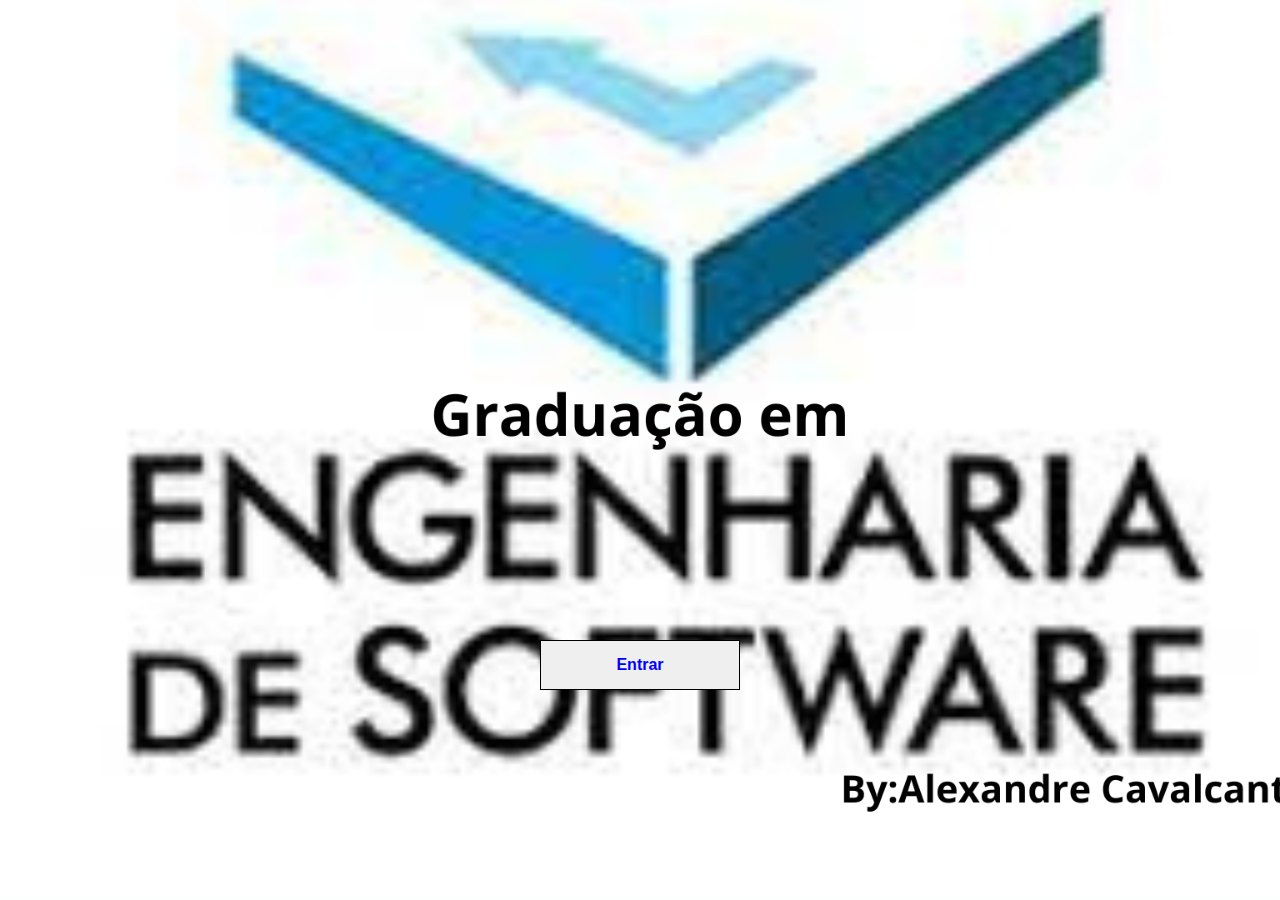
<file: index.html>
<!DOCTYPE html>
<html lang="pt-br">
<head>
    <meta charset="UTF-8">
    <meta name="viewport" content="width=device-width, initial-scale=1.0">
    <link rel="stylesheet" href="/css/style.css">
    <title>Graduação em Engenharia em Software</title>
</head>
<body>

    <main>
        <div class="intro">
            <a href="/html/introducao.html">
                <input class="btn" type="button" value="Entrar">
            </a>
        </div>
    </main>
    
</body>
</html>
</file>
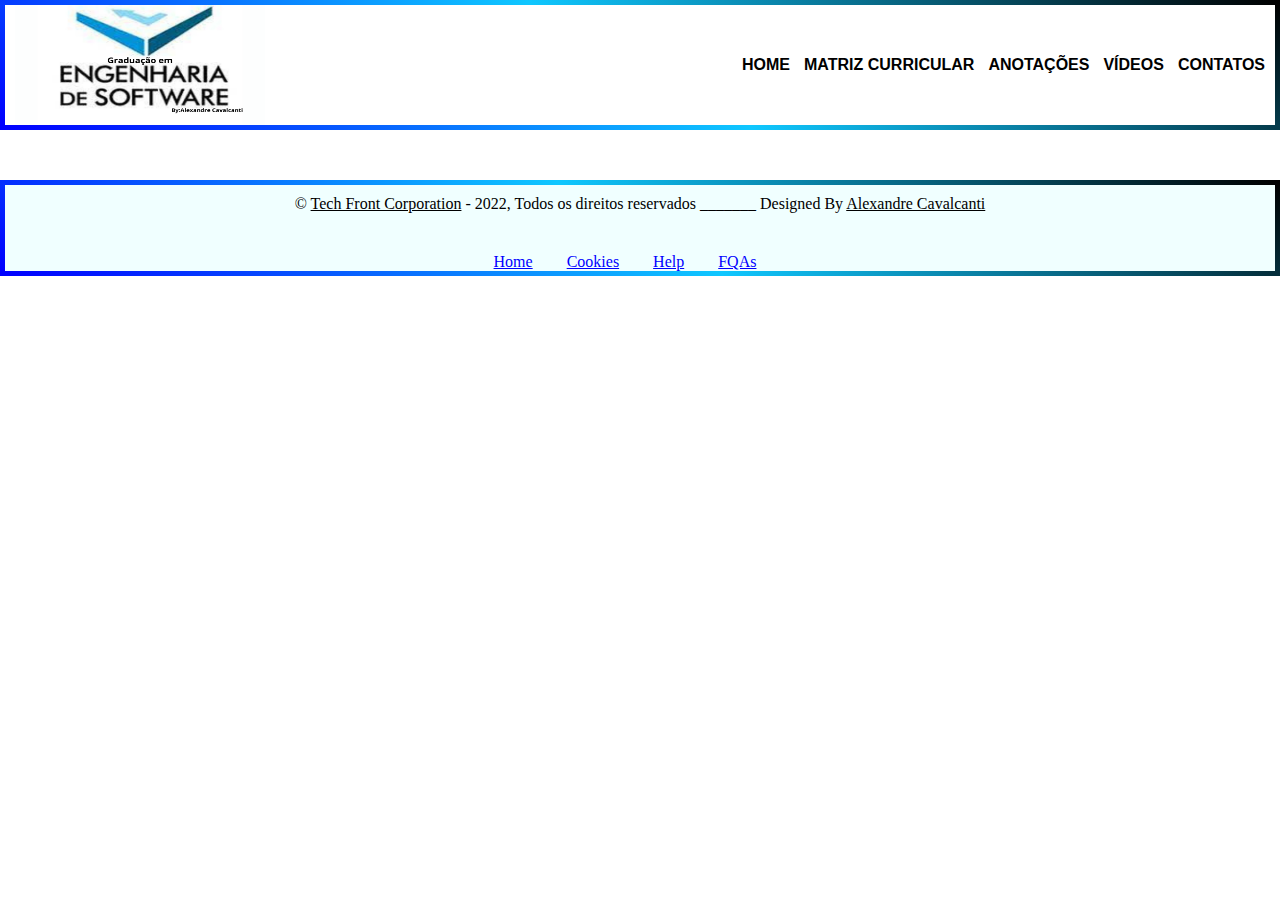
<file: modelo-html.html>
<!DOCTYPE html>
<html lang="pt-br">
<head>
    <meta charset="UTF-8">
    <meta name="viewport" content="width=device-width, initial-scale=1.0">
    <link rel="stylesheet" href="/css/style.css">
    <title>Engenharia em Software - Home</title>
</head>
<body>

    <!--Header Section-->
    <section id="nav-menu" class="nav-menu">
    <main>
        <header>
            <div class="container-nav">
                <img src="/img/banner-introducao.png" alt="Logo Engenharia de software">
                <nav>
                    <a href="#">Home</a>
                    <a href="#">Matriz curricular</a>
                    <a href="#">Anotações</a>
                    <a href="#">Vídeos</a>
                    <a href="#">Contatos</a>
                </nav>
            </div>
        </header>
    </main>
    </section>
<!--Header end-->






<!--Footer Section-->
    <section id="foo" class="foo">
            <div class="container"> 
                <div class="copyright"> 
                    <div class="row"> 
                        <div style="text-align: center; justify-content:space-between; padding: 10px;"> 
                            &copy; <a class="border-bottom" href="#" style="color: var(--main-color);">Tech Front Corporation</a> - 2022, Todos os direitos reservados _______     
                            Designed By <a class="border-bottom" href="https://www.linkedin.com/in/alexandre-cavalcanti-234b341b5/" style="color: var(--main-color); text-align:center;">Alexandre Cavalcanti</a> 
                    </div> 
                </div> 
                <div  style="color: var(--main-color);"> 
                    <div class="footer-menu" style="text-align: center; margin-top: 30px;"> 
                        <a href="">Home</a> 
                        <a href="">Cookies</a> 
                        <a href="">Help</a> 
                        <a href="">FQAs</a> 
                    </div> 
                </div>  
            </div> 
        </div>    
        </footer>
    </section>
<!-- Footer end-->
</body>
</html>
</file>
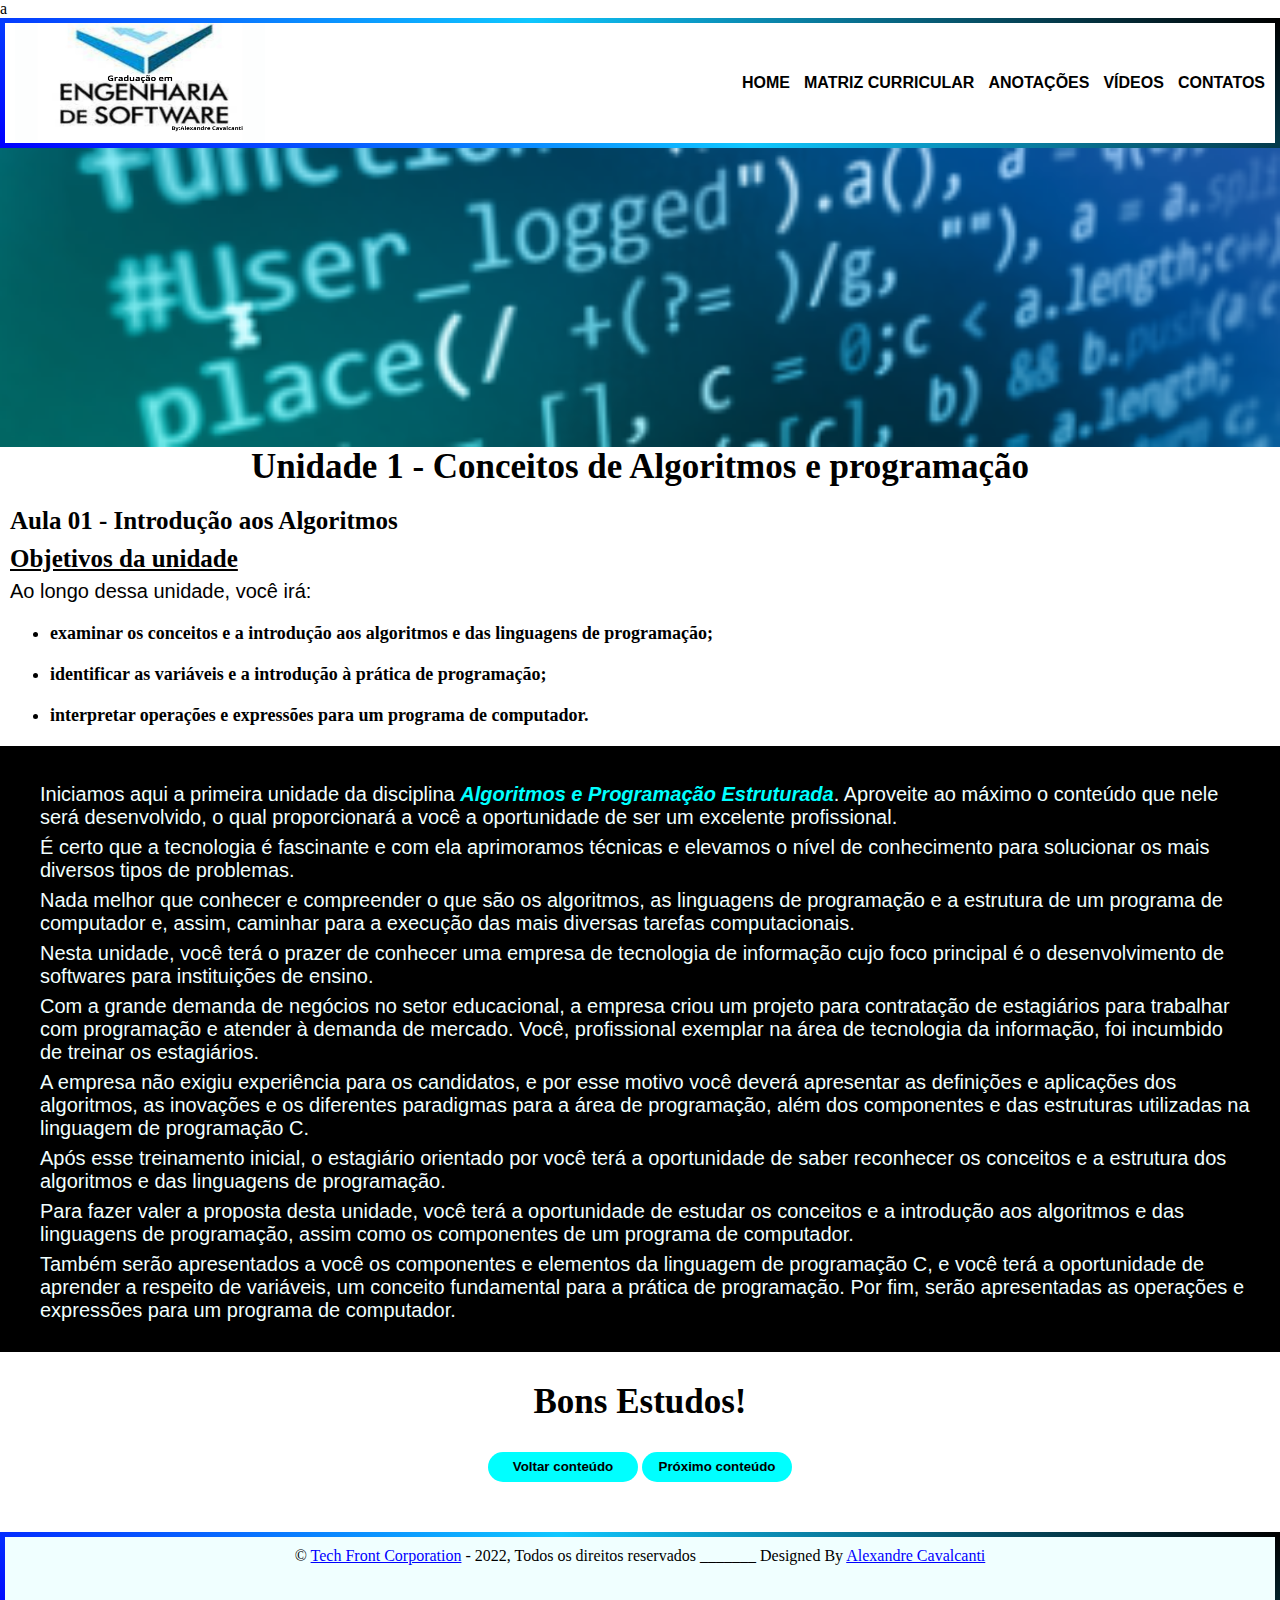
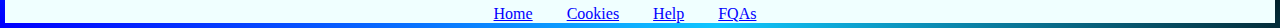
<file: html/algooritmoseprogramacaoestruturada.html>
a<!DOCTYPE html>
<html lang="pt-br">
<head>
    <meta charset="UTF-8">
    <meta name="viewport" content="width=device-width, initial-scale=1.0">
    <link rel="stylesheet" href="/css/style.css">
    <title>Engenharia em Software - Algoritmos e programação estruturada</title>
</head>
<body>

<!--Header Section-->
    <section id="nav-menu" class="nav-menu">
    <main>
        <header>
            <div class="container-nav">
                <img src="/img/banner-introducao.png" alt="Logo Engenharia de software">
                <nav>
                    <a href="#">Home</a>
                    <a href="#">Matriz curricular</a>
                    <a href="#">Anotações</a>
                    <a href="#">Vídeos</a>
                    <a href="#">Contatos</a>
                </nav>
            </div>
        </header>
    </main>
    </section>
<!--Header end-->

<!--Information Section -->
        <section id="information" class="information">
            <div class="img-intro">
                <img class="intro-banner" src="/img/img-algoritmos-programacao-estruturada.png" alt="Algoritmos e programção estruturada">
            </div>
            <div class="content">
                <h1>Unidade 1<span> -  Conceitos de Algoritmos e programação</span></h1>
                <h2>Aula 01 - Introdução aos Algoritmos</h2>
                <h3>Objetivos da unidade</h3>
                <p>Ao longo dessa unidade, você irá:</p>
                <ul>
                    <li>examinar os conceitos e a introdução aos algoritmos e das linguagens de programação;</li>
                    <li>identificar as variáveis e a introdução à prática de programação;</li>
                    <li>interpretar operações e expressões para um programa de computador.</li>
                </ul>
                <div class="resume">
                    <p>Iniciamos aqui a primeira unidade da disciplina <em>Algoritmos e Programação Estruturada</em>. Aproveite ao máximo o conteúdo que nele será desenvolvido, o qual proporcionará a você a oportunidade de ser um excelente profissional.</p>
                    <p>É certo que a tecnologia é fascinante e com ela aprimoramos técnicas e elevamos o nível de conhecimento para solucionar os mais diversos tipos de problemas.</p>
                    <p>Nada melhor que conhecer e compreender o que são os algoritmos, as linguagens de programação e a estrutura de um programa de computador e, assim, caminhar para a execução das mais diversas tarefas computacionais.</p>
                    <p>Nesta unidade, você terá o prazer de conhecer uma empresa de tecnologia de informação cujo foco principal é o desenvolvimento de softwares para instituições de ensino.</p>
                    <p>Com a grande demanda de negócios no setor educacional, a empresa criou um projeto para contratação de estagiários para trabalhar com programação e atender à demanda de mercado. Você, profissional exemplar na área de tecnologia da informação, foi incumbido de treinar os estagiários.</p>
                    <p>A empresa não exigiu experiência para os candidatos, e por esse motivo você deverá apresentar as definições e aplicações dos algoritmos, as inovações e os diferentes paradigmas para a área de programação, além dos componentes e das estruturas utilizadas na linguagem de programação C.</p>
                    <p>Após esse treinamento inicial, o estagiário orientado por você terá a oportunidade de saber reconhecer os conceitos e a estrutura dos algoritmos e das linguagens de programação.</p>
                    <p>Para fazer valer a proposta desta unidade, você terá a oportunidade de estudar os conceitos e a introdução aos algoritmos e das linguagens de programação, assim como os componentes de um programa de computador.</p>
                    <p>Também serão apresentados a você os componentes e elementos da linguagem de programação C, e você terá a oportunidade de aprender a respeito de variáveis, um conceito fundamental para a prática de programação. Por fim, serão apresentadas as operações e expressões para um programa de computador.</p>
                </div>
            </div>
            <div class="bns">
                <h2>Bons Estudos!</h2>
            </div>
            <div class="bottom-button">
                <a href="/html/home.html"><input class="btn-bottom" type="button" value="Voltar conteúdo"></a>
                <a href="/html/introducao.html"><input class="btn-bottom" type="button" value="Próximo conteúdo"></a>
            </div>
        </section>
<!--Information end-->

<!--Footer Section-->
    <section id="foo" class="foo">
            <div class="container"> 
                <div class="copyright"> 
                    <div class="row"> 
                        <div style="text-align: center; justify-content:space-between; padding: 10px;"> 
                            &copy; <a class="border-bottom" href="#" style="color: blue;">Tech Front Corporation</a> - 2022, Todos os direitos reservados _______     
                            Designed By <a class="border-bottom" href="https://www.linkedin.com/in/alexandre-cavalcanti-234b341b5/" style="color: blue; text-align:center;">Alexandre Cavalcanti</a> 
                    </div> 
                </div> 
                <div class="envolve"> 
                    <div class="footer-menu" style="text-align: center; margin-top: 30px;"> 
                        <a href="">Home</a> 
                        <a href="">Cookies</a> 
                        <a href="">Help</a> 
                        <a href="">FQAs</a> 
                    </div> 
                </div>  
            </div> 
        </div>    
        </footer>
    </section>
<!-- Footer end-->
</body>
</html>
</file>
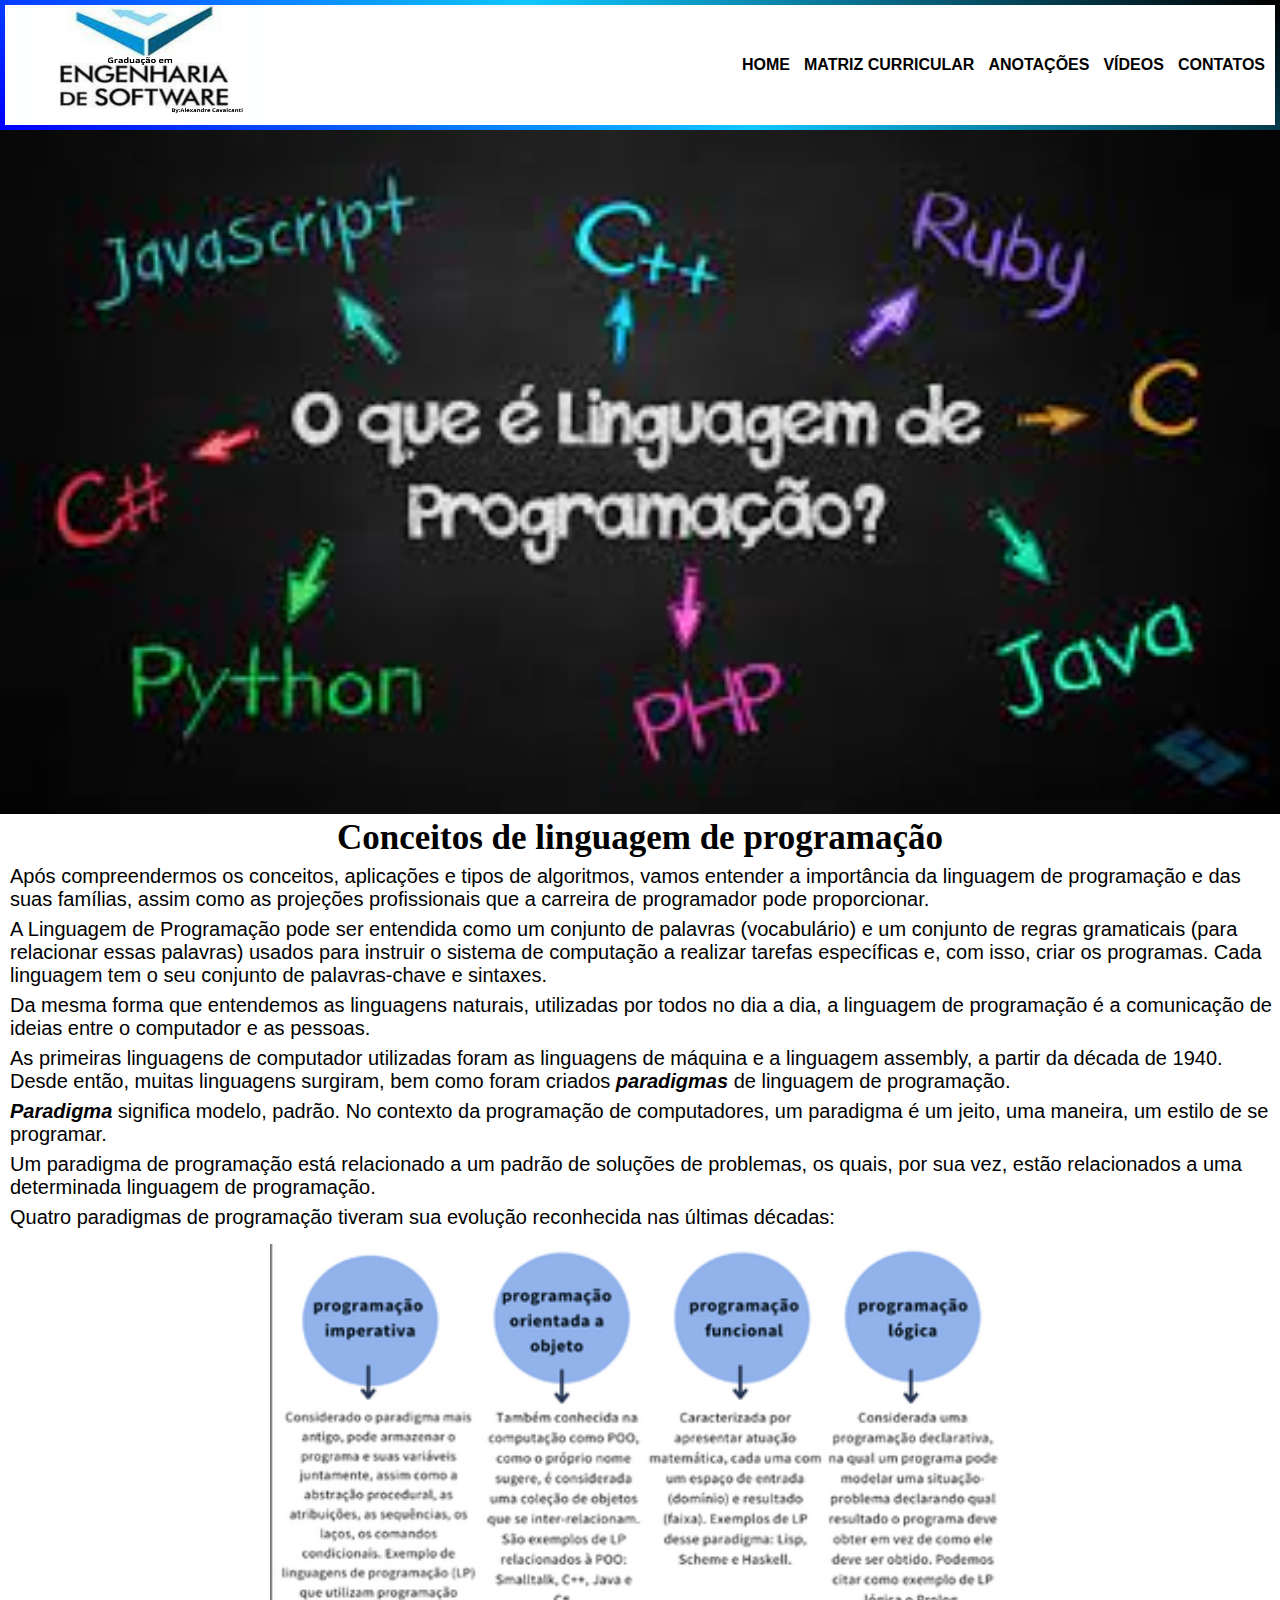
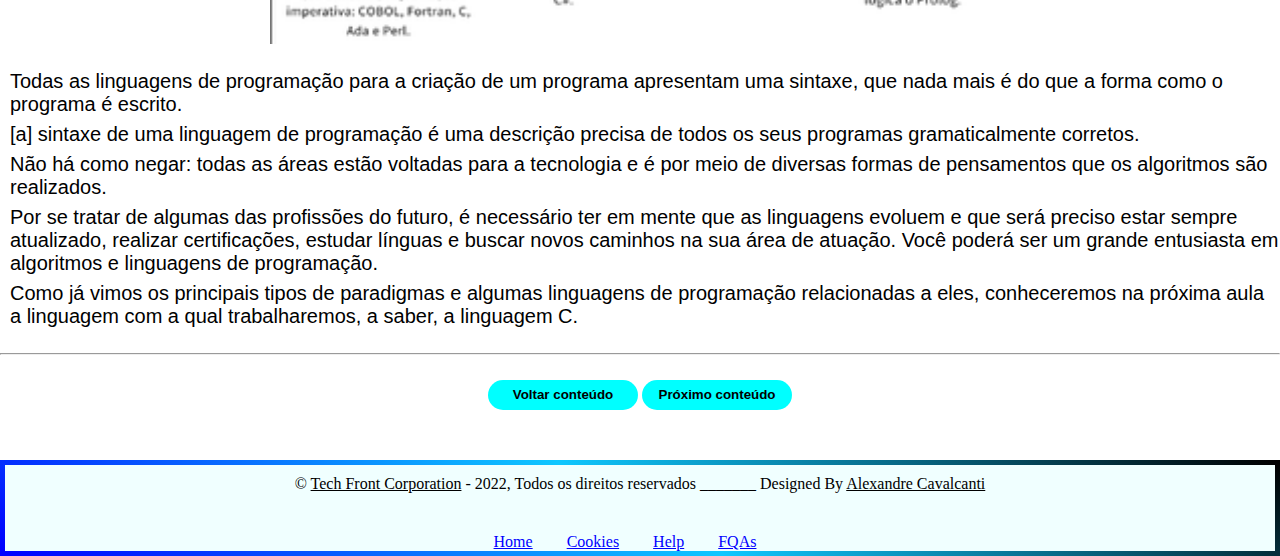
<file: html/conceitos-de-linguagem-de-programacao.html>
<!DOCTYPE html>
<html lang="pt-br">
<head>
    <meta charset="UTF-8">
    <meta name="viewport" content="width=device-width, initial-scale=1.0">
    <link rel="stylesheet" href="/css/style.css">
    <title>Engenharia em Software - Introdução - Conceitos de linguagem de programação</title>
</head>
<body>

    <!--Header Section-->
    <section id="nav-menu" class="nav-menu">
    <main>
        <header>
            <div class="container-nav">
                <img src="/img/banner-introducao.png" alt="Logo Engenharia de software">
                <nav>
                    <a href="/html/home.html">Home</a>
                    <a href="#">Matriz curricular</a>
                    <a href="#">Anotações</a>
                    <a href="#">Vídeos</a>
                    <a href="#">Contatos</a>
                </nav>
            </div>
        </header>
    </main>
    </section>
<!--Header end-->

<!--Information Section -->
    <section id="information" class="information">
            <div class="img-intro">
                <img class="intro-banner" src="/img/banner-conceitos-de-linguagem-de-programacao.jfif" alt="Banner Pseudocódigos">
            </div>
            <div class="content">
                <h1>Conceitos de linguagem de programação</h1>
                <p>Após compreendermos os conceitos, aplicações e tipos de algoritmos, vamos entender a importância da linguagem de programação e das suas famílias, assim como as projeções profissionais que a carreira de programador pode proporcionar.</p>
                <p>A Linguagem de Programação pode ser entendida como um conjunto de palavras (vocabulário) e um conjunto de regras gramaticais (para relacionar essas palavras) usados para instruir o sistema de computação a realizar tarefas específicas e, com isso, criar os programas. Cada linguagem tem o seu conjunto de palavras-chave e sintaxes.</p>
                <p>Da mesma forma que entendemos as linguagens naturais, utilizadas por todos no dia a dia, a linguagem de programação é a comunicação de ideias entre o computador e as pessoas. </p>
                <p>As primeiras linguagens de computador utilizadas foram as linguagens de máquina e a linguagem assembly, a partir da década de 1940. Desde então, muitas linguagens surgiram, bem como foram criados <em>paradigmas</em> de linguagem de programação.</p>
                <p><em>Paradigma</em> significa modelo, padrão. No contexto da programação de computadores, um paradigma é um jeito, uma maneira, um estilo de se programar.</p>
                <p>Um paradigma de programação está relacionado a um padrão de soluções de problemas, os quais, por sua vez, estão relacionados a uma determinada linguagem de programação.</p>
                <p>Quatro paradigmas de programação tiveram sua evolução reconhecida nas últimas décadas:</p>
                <div class="img-content">
                    <img  src="/img/paradgimas.png" alt="Paradigmas das linguagens de programação">
                </div>
                <p>Todas as linguagens de programação para a criação de um programa apresentam uma sintaxe, que nada mais é do que a forma como o programa é escrito.</p>
                <p>[a] sintaxe de uma linguagem de programação é uma descrição precisa de todos os seus programas gramaticalmente corretos.</p>
                <p>Não há como negar: todas as áreas estão voltadas para a tecnologia e é por meio de diversas formas de pensamentos que os algoritmos são realizados.</p>
                <p>Por se tratar de algumas das profissões do futuro, é necessário ter em mente que as linguagens evoluem e que será preciso estar sempre atualizado, realizar certificações, estudar línguas e buscar novos caminhos na sua área de atuação. Você poderá ser um grande entusiasta em algoritmos e linguagens de programação. </p>
                <p>Como já vimos os principais tipos de paradigmas e algumas linguagens de programação relacionadas a eles, conheceremos na próxima aula a linguagem com a qual trabalharemos, a saber, a linguagem C.</p>
                </div>
                <hr/>
<!--Information end-->
        <div class="bottom-button">
            <a href="/html/pseudocodigos.html"><input class="btn-bottom" type="button" value="Voltar conteúdo"></a>
            <a href="/html/conclusao-aula01.html"><input class="btn-bottom" type="button" value="Próximo conteúdo"></a>
        </div>
    </section>


<!--Footer Section-->
    <section id="foo" class="foo">
            <div class="container"> 
                <div class="copyright"> 
                    <div class="row"> 
                        <div style="text-align: center; justify-content:space-between; padding: 10px;"> 
                            &copy; <a class="border-bottom" href="#" style="color: var(--main-color);">Tech Front Corporation</a> - 2022, Todos os direitos reservados _______     
                            Designed By <a class="border-bottom" href="https://www.linkedin.com/in/alexandre-cavalcanti-234b341b5/" style="color: var(--main-color); text-align:center;">Alexandre Cavalcanti</a> 
                    </div> 
                </div> 
                <div  style="color: var(--main-color);"> 
                    <div class="footer-menu" style="text-align: center; margin-top: 30px;"> 
                        <a href="">Home</a> 
                        <a href="">Cookies</a> 
                        <a href="">Help</a> 
                        <a href="">FQAs</a> 
                    </div> 
                </div>  
            </div> 
        </div>    
        </footer>
    </section>
<!-- Footer end-->
</body>
</html>
</file>
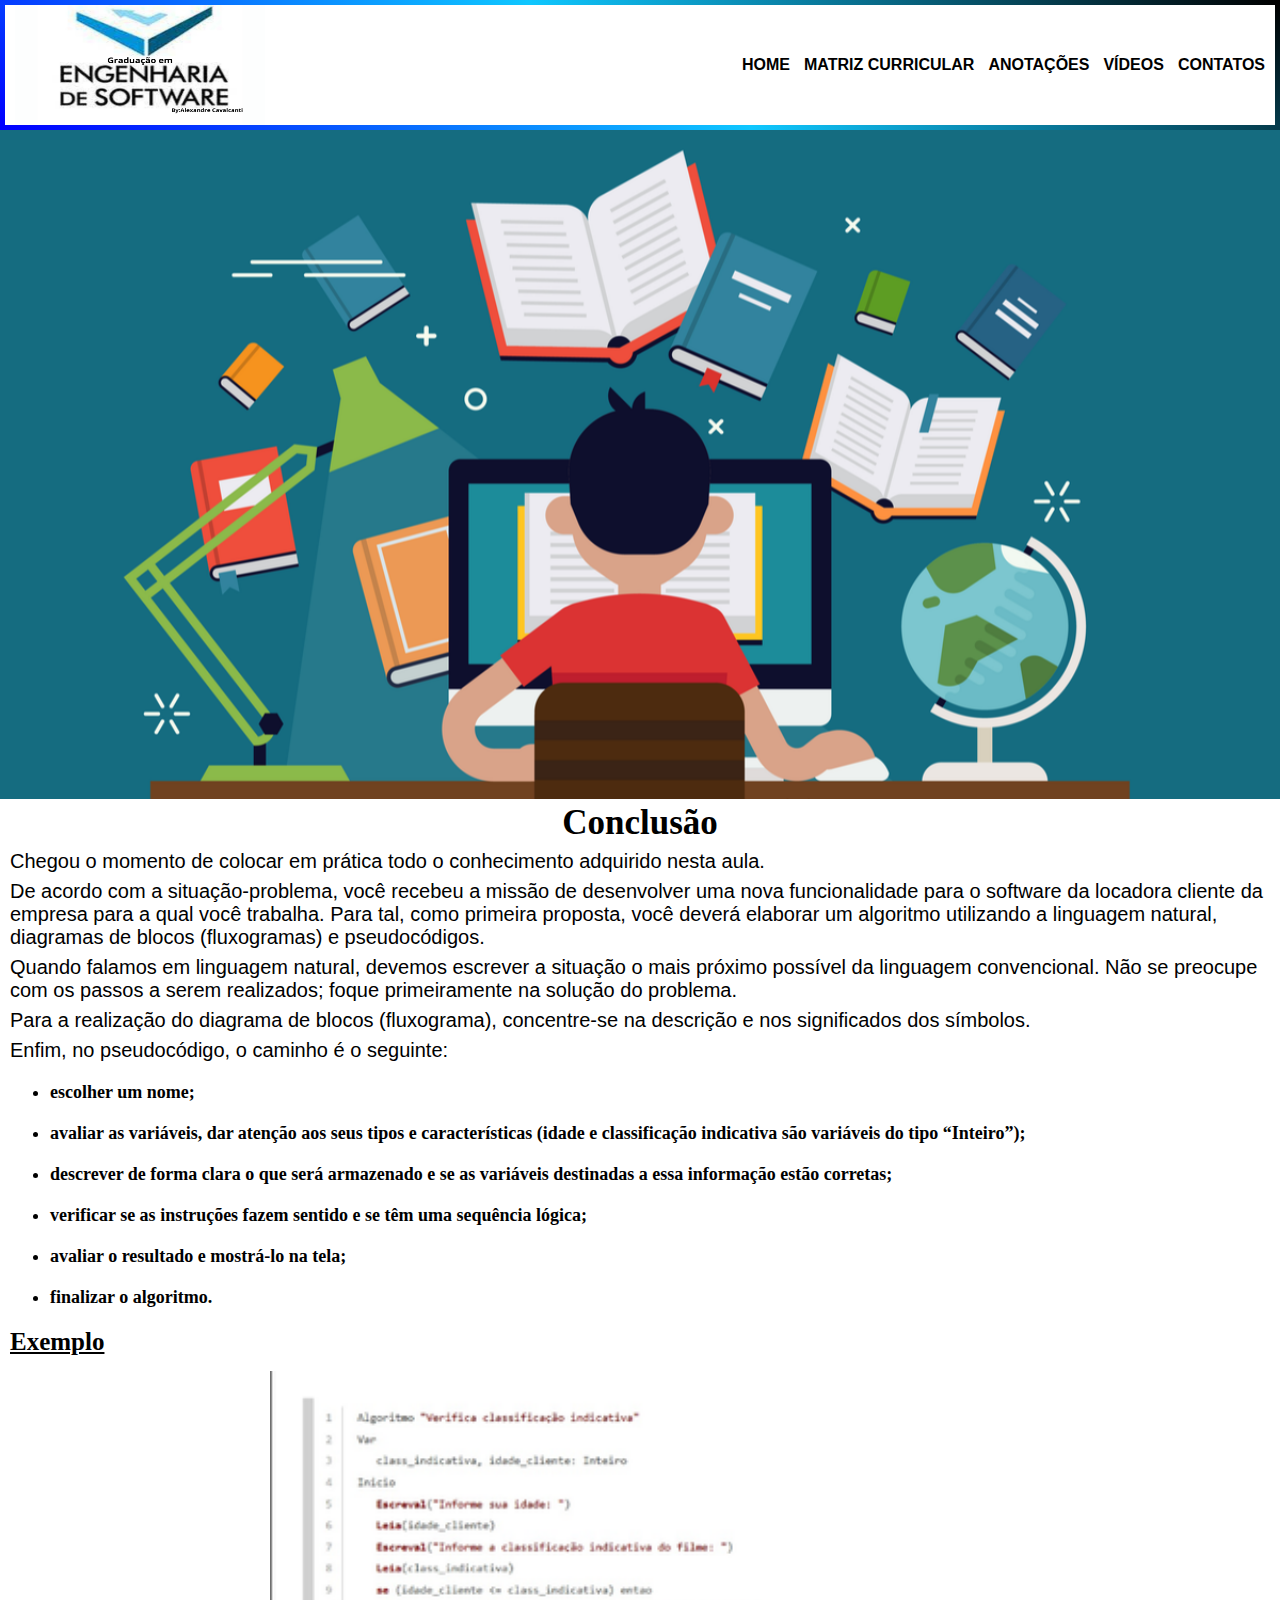
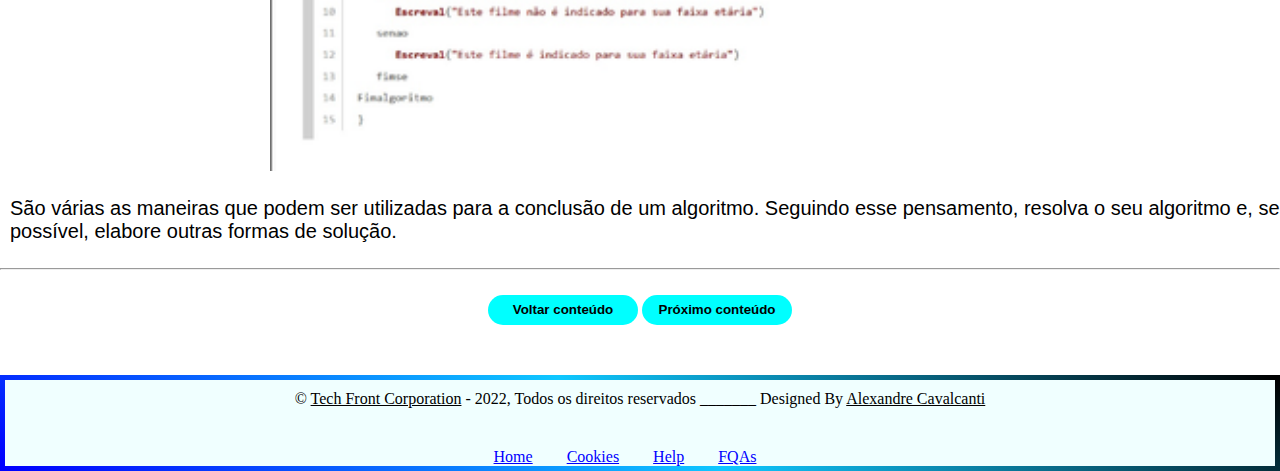
<file: html/conclusao-aula01.html>
<!DOCTYPE html>
<html lang="pt-br">
<head>
    <meta charset="UTF-8">
    <meta name="viewport" content="width=device-width, initial-scale=1.0">
    <link rel="stylesheet" href="/css/style.css">
    <title>Engenharia em Software - Introdução - Conceitos de linguagem de programação</title>
</head>
<body>

    <!--Header Section-->
    <section id="nav-menu" class="nav-menu">
    <main>
        <header>
            <div class="container-nav">
                <img src="/img/banner-introducao.png" alt="Logo Engenharia de software">
                <nav>
                    <a href="/html/home.html">Home</a>
                    <a href="#">Matriz curricular</a>
                    <a href="#">Anotações</a>
                    <a href="#">Vídeos</a>
                    <a href="#">Contatos</a>
                </nav>
            </div>
        </header>
    </main>
    </section>
<!--Header end-->

<!--Information Section -->
    <section id="information" class="information">
            <div class="img-intro">
                <img class="intro-banner" src="/img/banner-conclusao-aula01.png" alt="Estudando">
            </div>
            <div class="content">
                <h1>Conclusão</h1>
                <p>Chegou o momento de colocar em prática todo o conhecimento adquirido nesta aula. </p>
                <p>De acordo com a situação-problema, você recebeu a missão de desenvolver uma nova funcionalidade para o software da locadora cliente da empresa para a qual você trabalha. Para tal, como primeira proposta, você deverá elaborar um algoritmo utilizando a linguagem natural, diagramas de blocos (fluxogramas) e pseudocódigos.</p>
                <p>Quando falamos em linguagem natural, devemos escrever a situação o mais próximo possível da linguagem convencional. Não se preocupe com os passos a serem realizados; foque primeiramente na solução do problema.</p>
                <p>Para a realização do diagrama de blocos (fluxograma), concentre-se na descrição e nos significados dos símbolos.</p>
                <p>Enfim, no pseudocódigo, o caminho é o seguinte:</p>
                <ul>
                    <li>escolher um nome;</li>
                    <li>avaliar as variáveis, dar atenção aos seus tipos e características (idade e classificação indicativa são variáveis do tipo “Inteiro”);</li>
                    <li>descrever de forma clara o que será armazenado e se as variáveis destinadas a essa informação estão corretas;</li>
                    <li>verificar se as instruções fazem sentido e se têm uma sequência lógica;</li>
                    <li>avaliar o resultado e mostrá-lo na tela;</li>
                    <li>finalizar o algoritmo.</li>
                </ul>
                <h3>Exemplo</h3>
                <div class="img-content">
                    <img  src="/img/exemplo.png" alt="Exemplo de estrutura de Pseudocógico">
                </div>
                <p>São várias as maneiras que podem ser utilizadas para a conclusão de um algoritmo. Seguindo esse pensamento, resolva o seu algoritmo e, se possível, elabore outras formas de solução.</p>
                </div>
                <hr/>
<!--Information end-->
        <div class="bottom-button">
            <a href="/html/conclusao-aula01.html"><input class="btn-bottom" type="button" value="Voltar conteúdo"></a>
            <a href="/html/home.html"><input class="btn-bottom" type="button" value="Próximo conteúdo"></a>
        </div>
    </section>


<!--Footer Section-->
    <section id="foo" class="foo">
            <div class="container"> 
                <div class="copyright"> 
                    <div class="row"> 
                        <div style="text-align: center; justify-content:space-between; padding: 10px;"> 
                            &copy; <a class="border-bottom" href="#" style="color: var(--main-color);">Tech Front Corporation</a> - 2022, Todos os direitos reservados _______     
                            Designed By <a class="border-bottom" href="https://www.linkedin.com/in/alexandre-cavalcanti-234b341b5/" style="color: var(--main-color); text-align:center;">Alexandre Cavalcanti</a> 
                    </div> 
                </div> 
                <div  style="color: var(--main-color);"> 
                    <div class="footer-menu" style="text-align: center; margin-top: 30px;"> 
                        <a href="">Home</a> 
                        <a href="">Cookies</a> 
                        <a href="">Help</a> 
                        <a href="">FQAs</a> 
                    </div> 
                </div>  
            </div> 
        </div>    
        </footer>
    </section>
<!-- Footer end-->
</body>
</html>
</file>
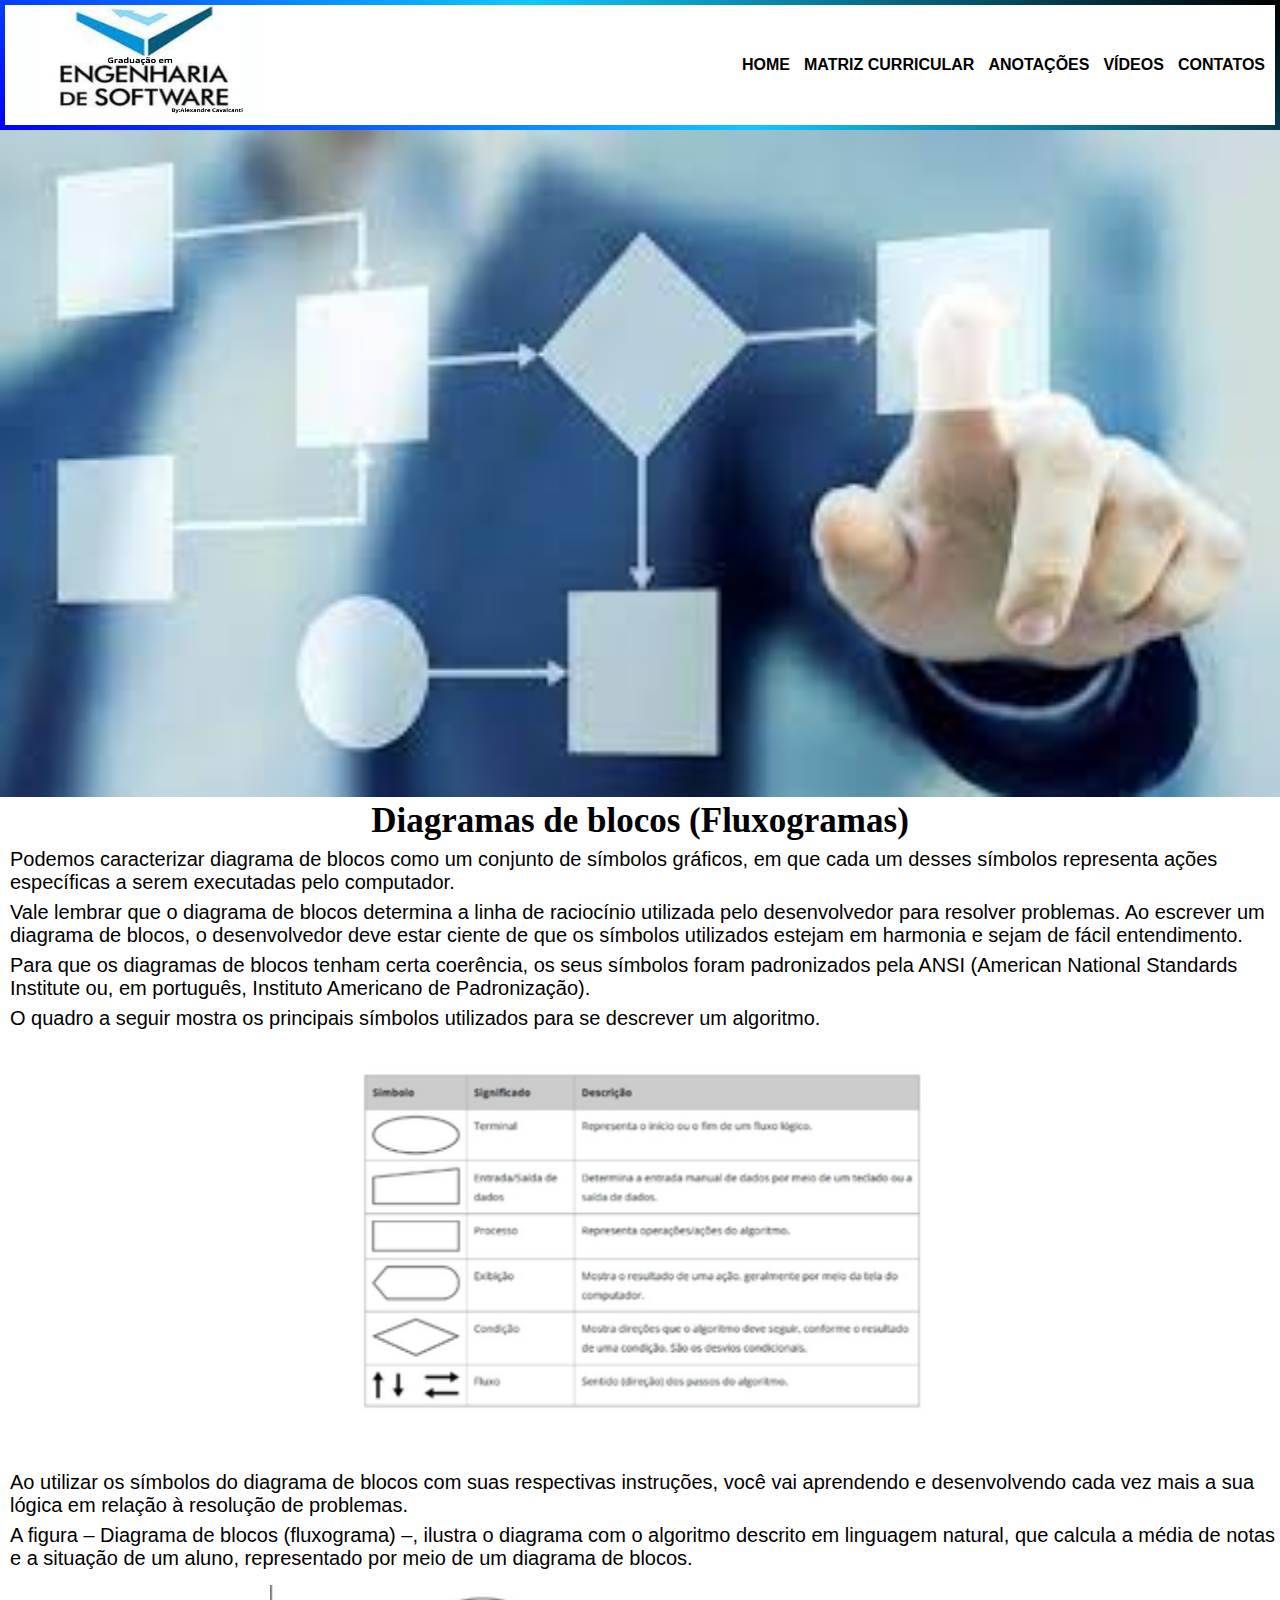
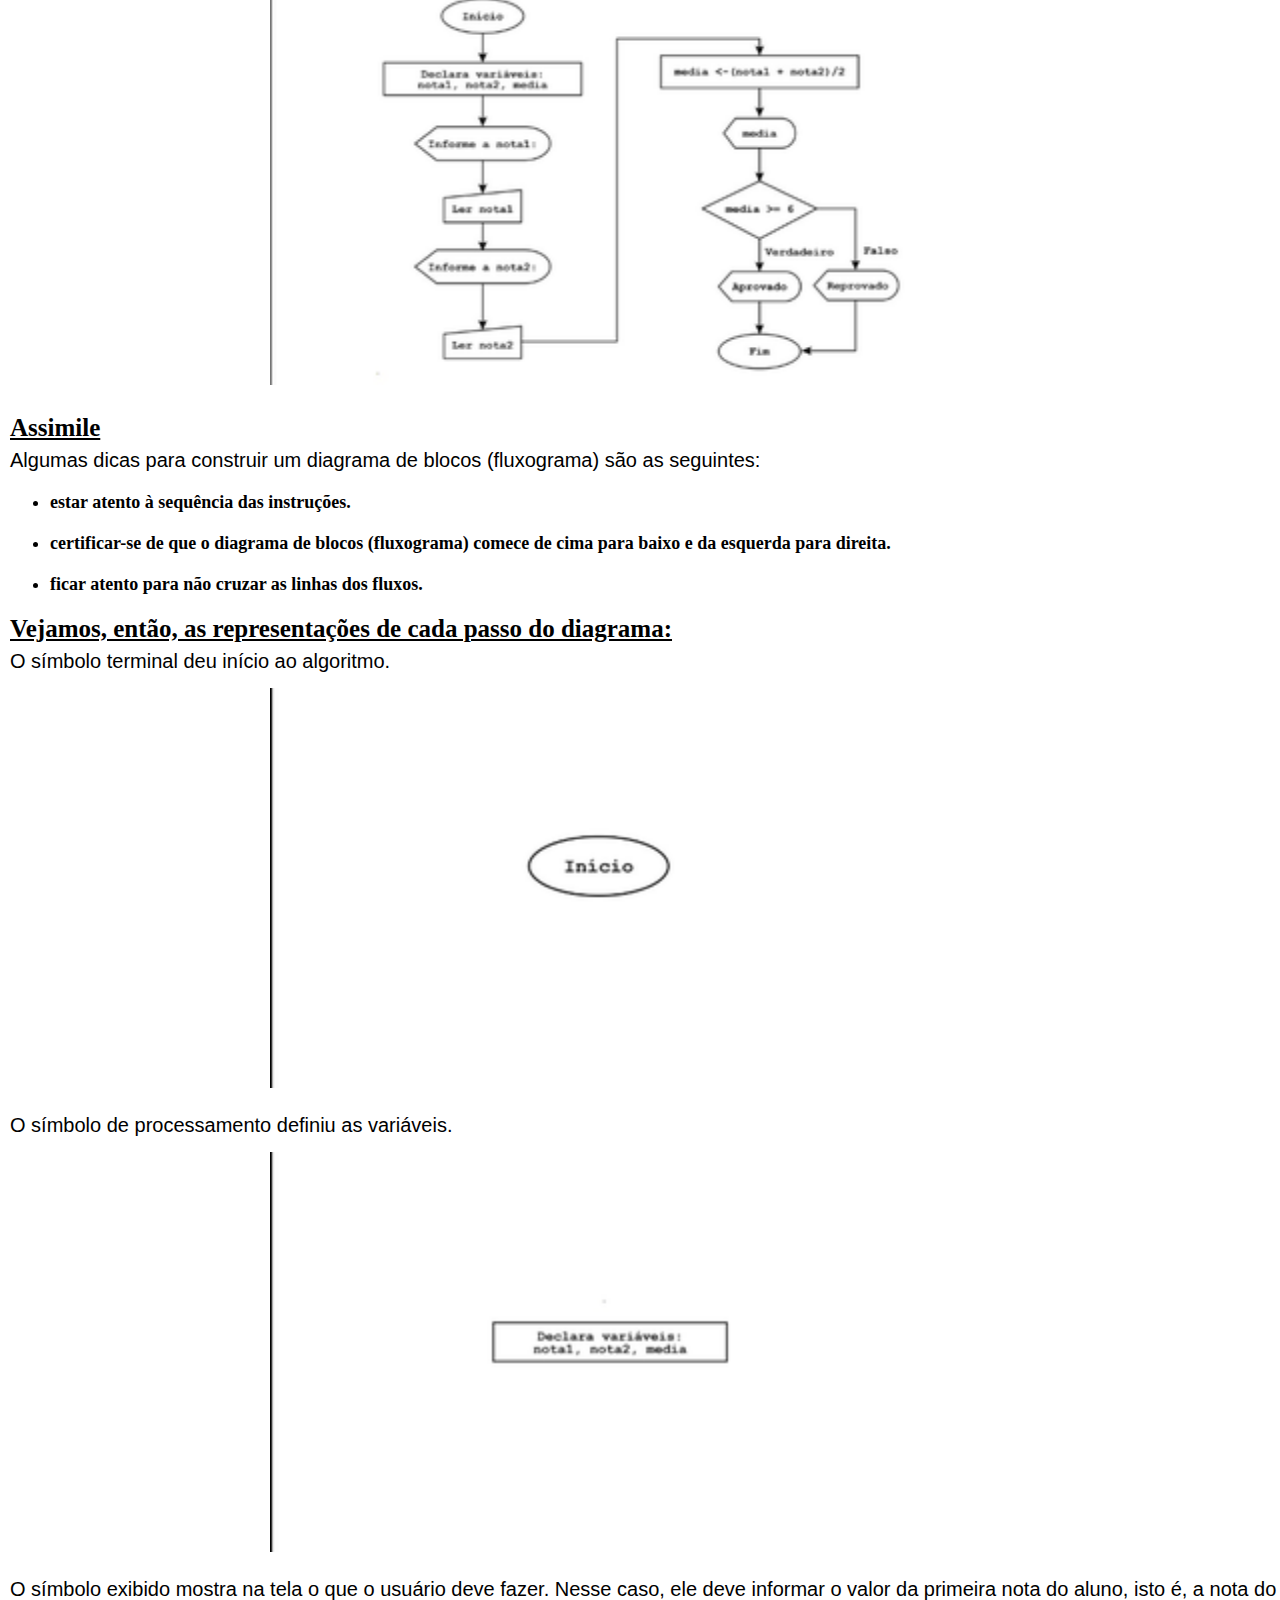
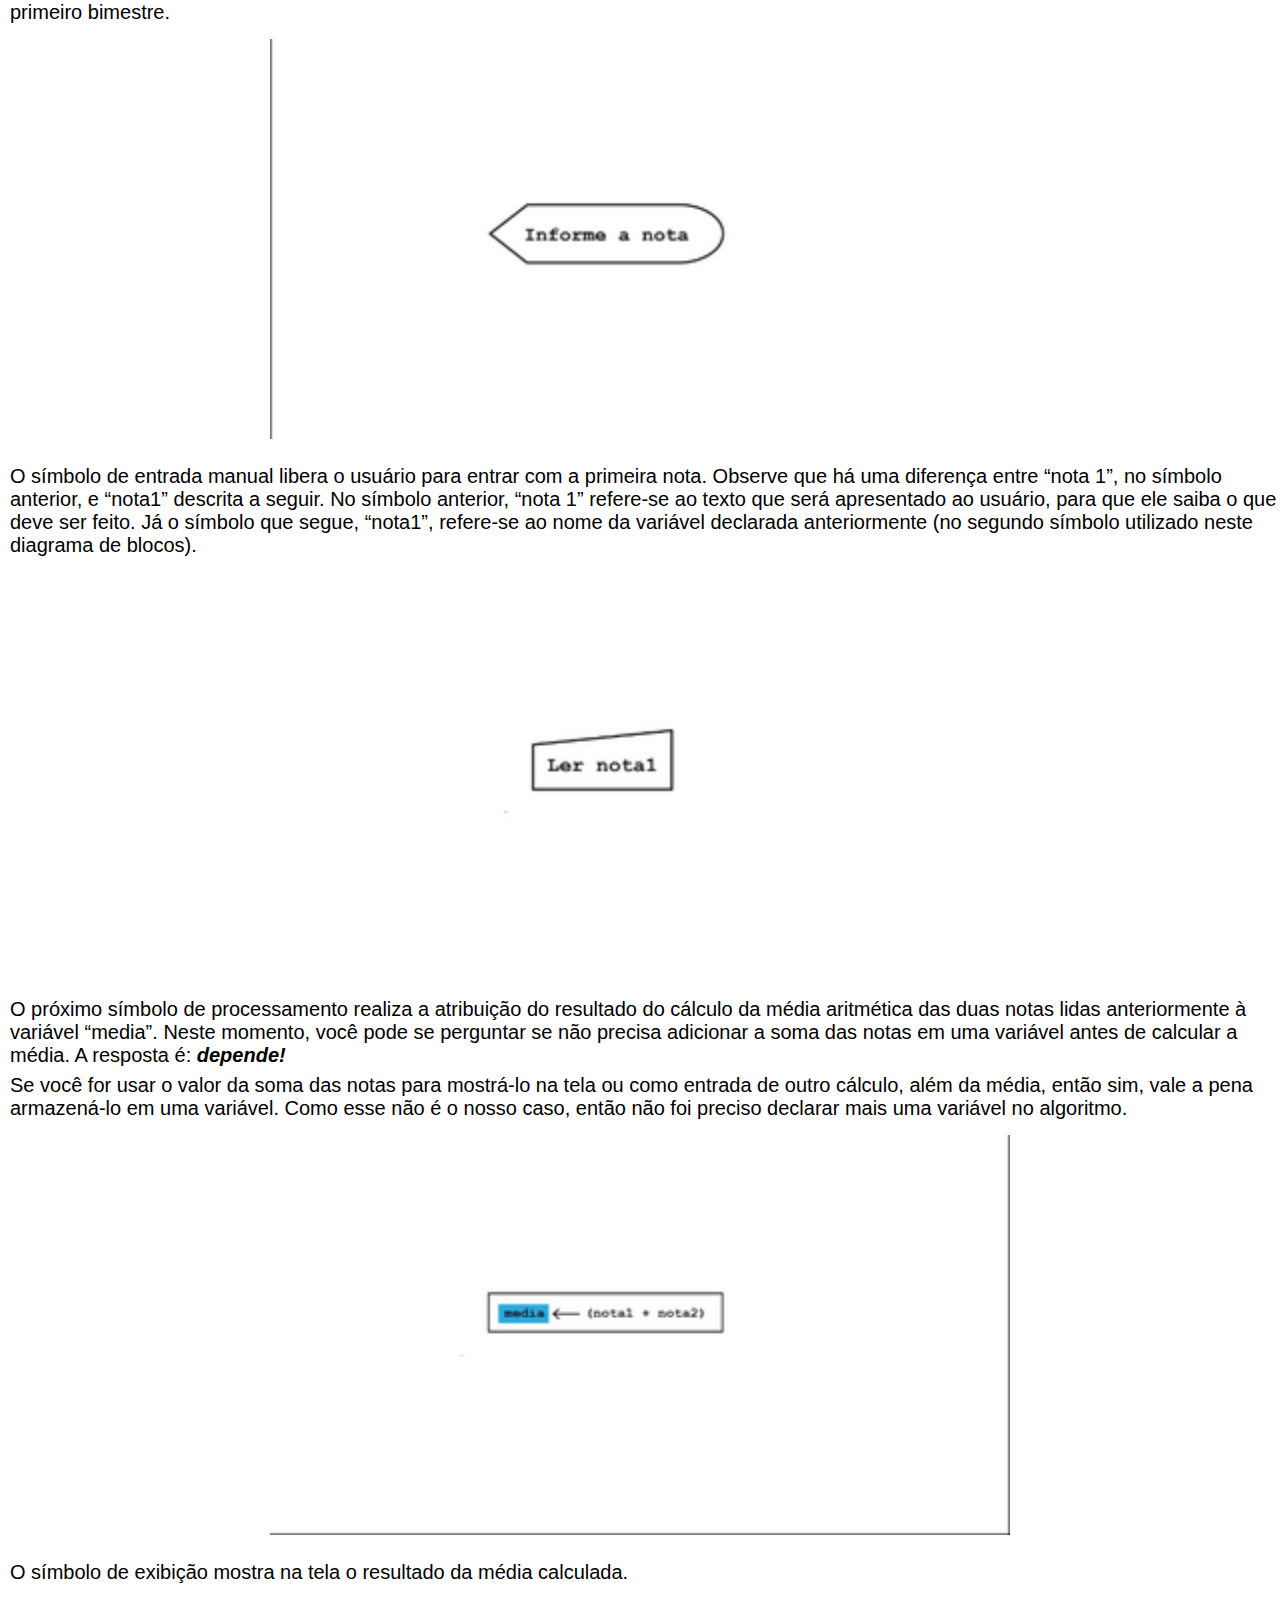
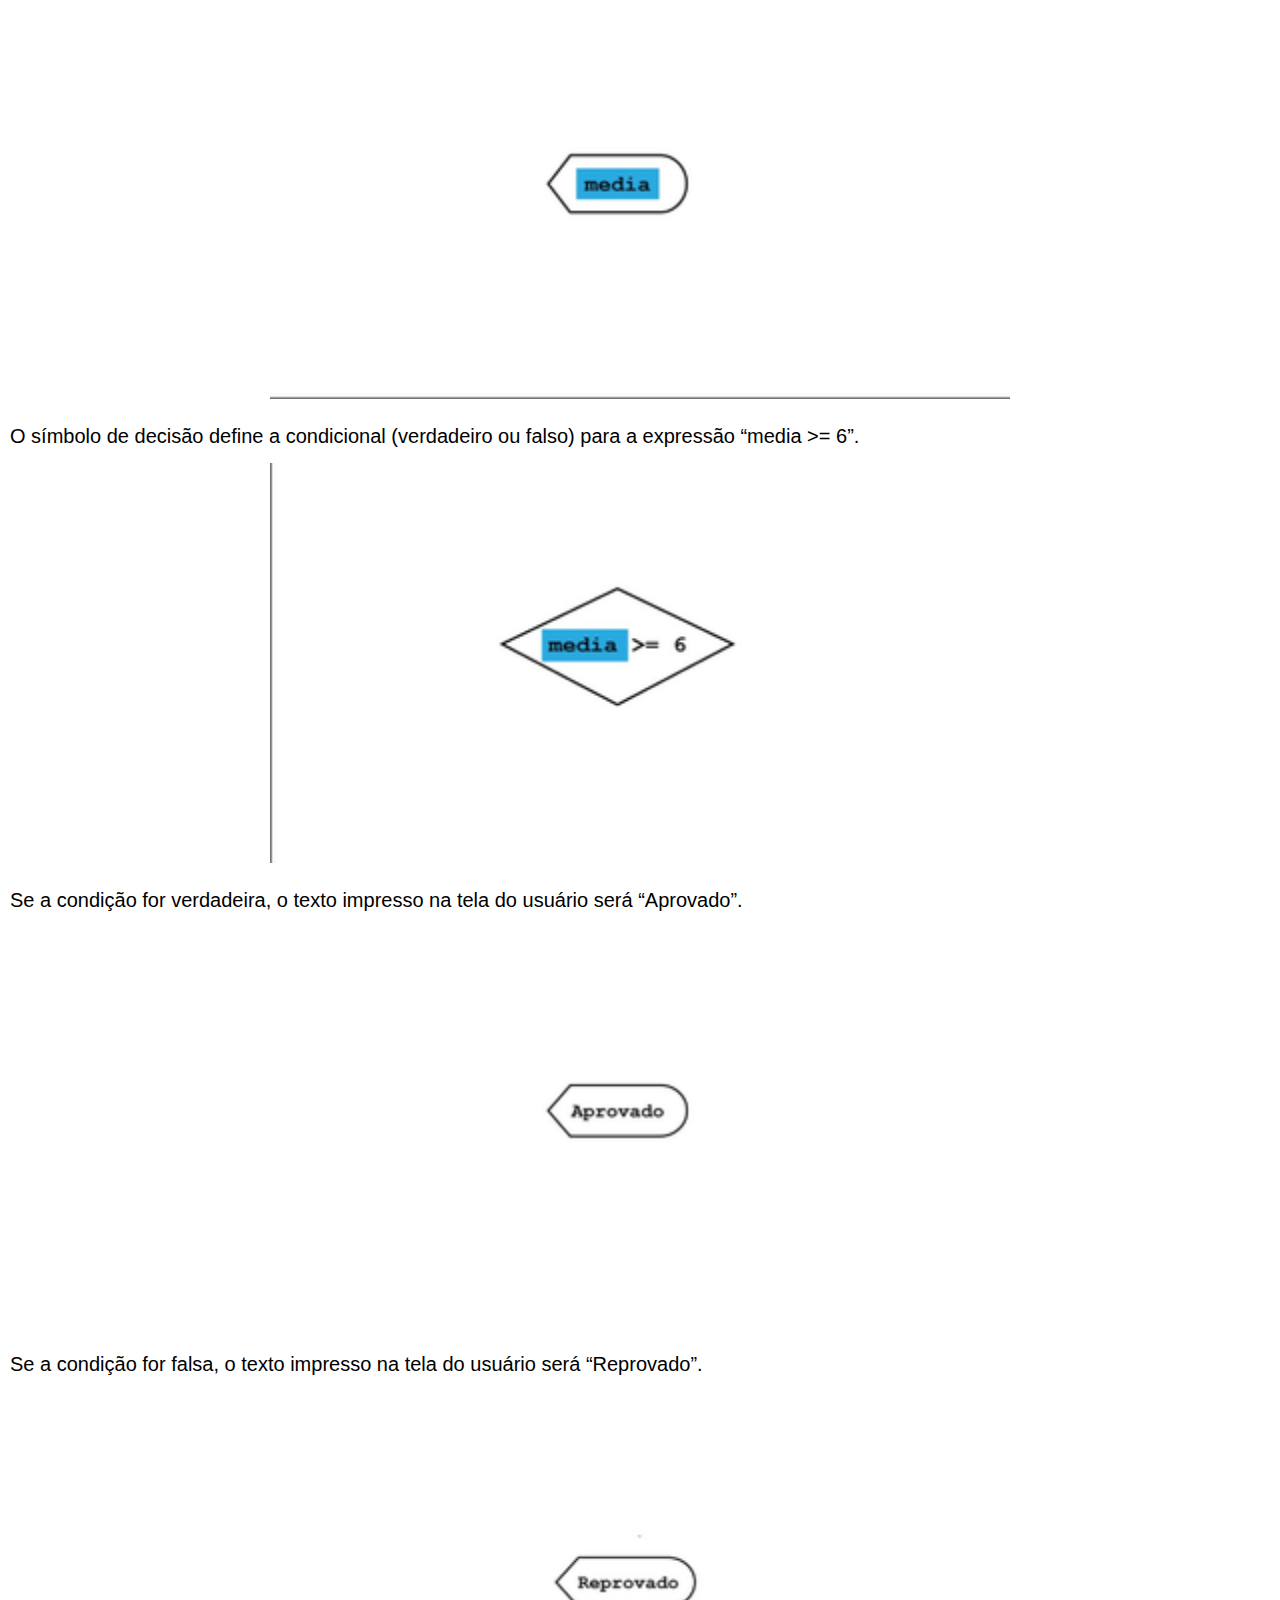
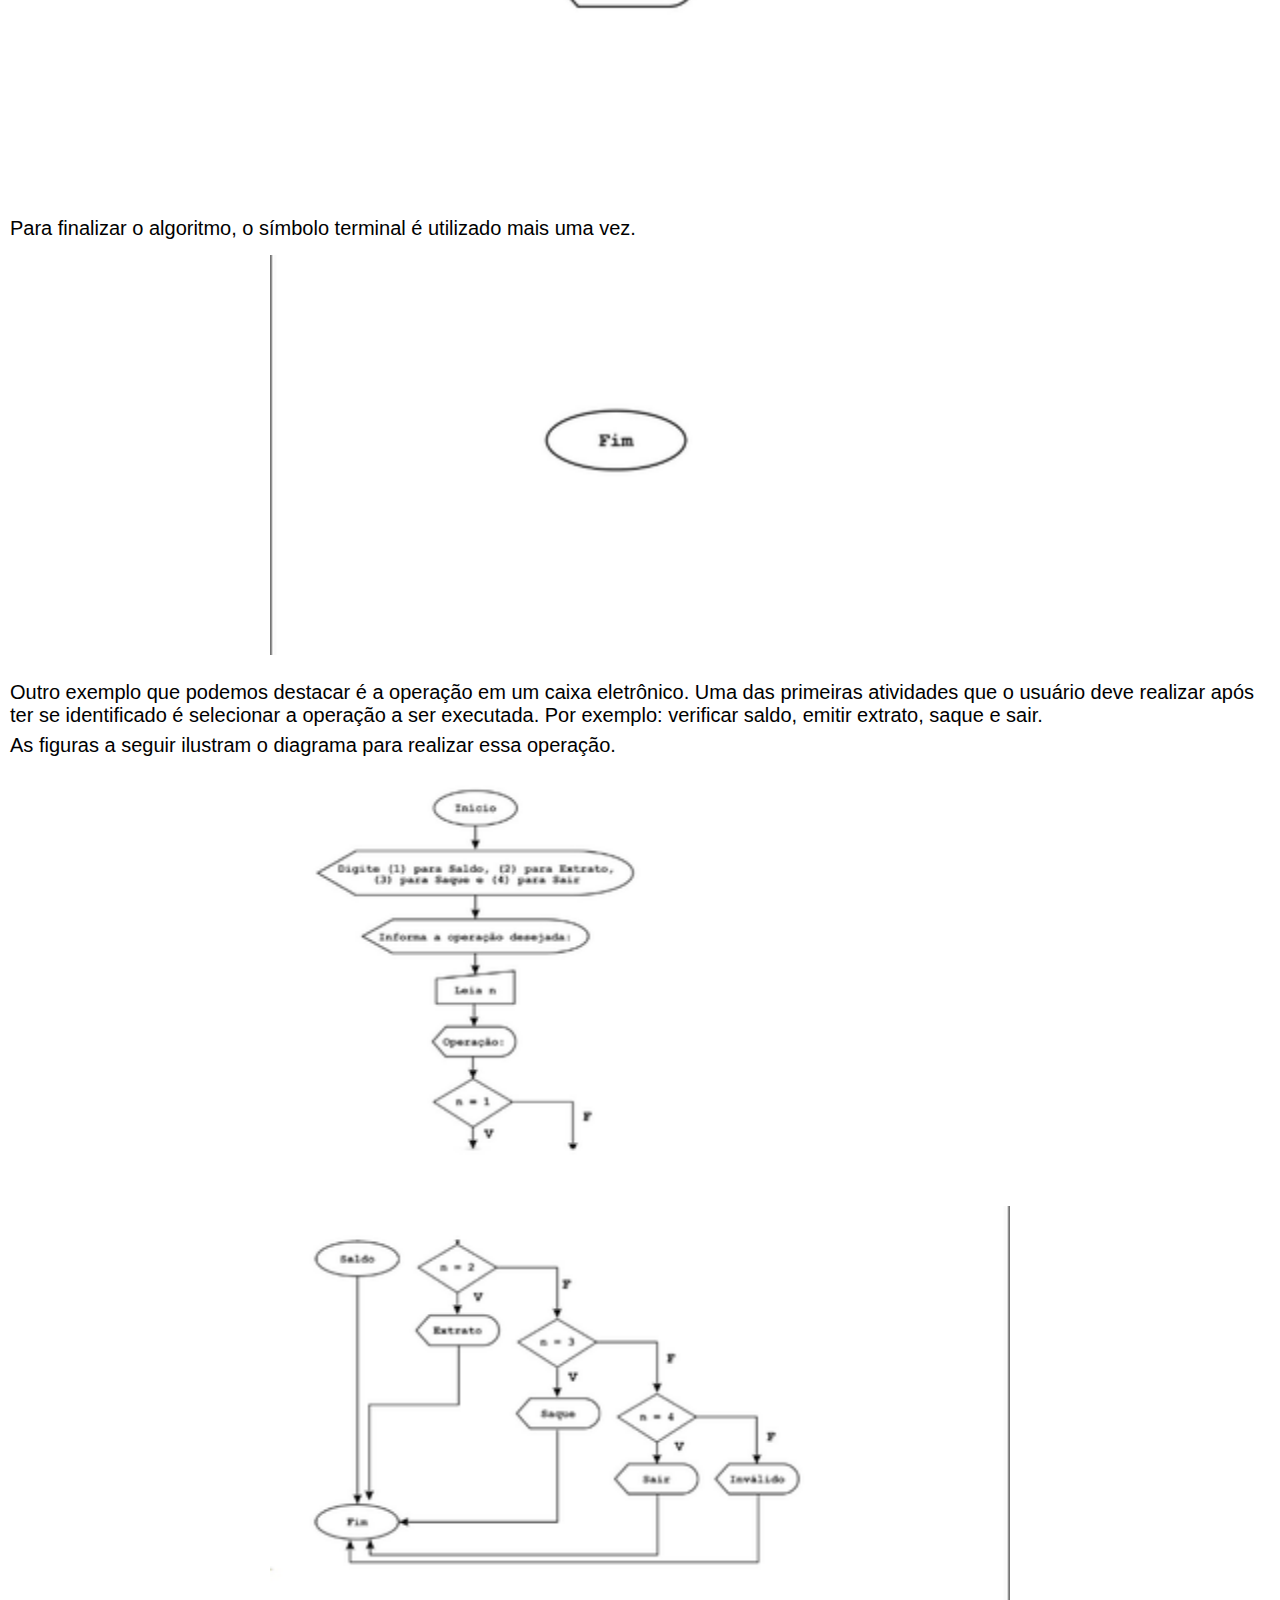
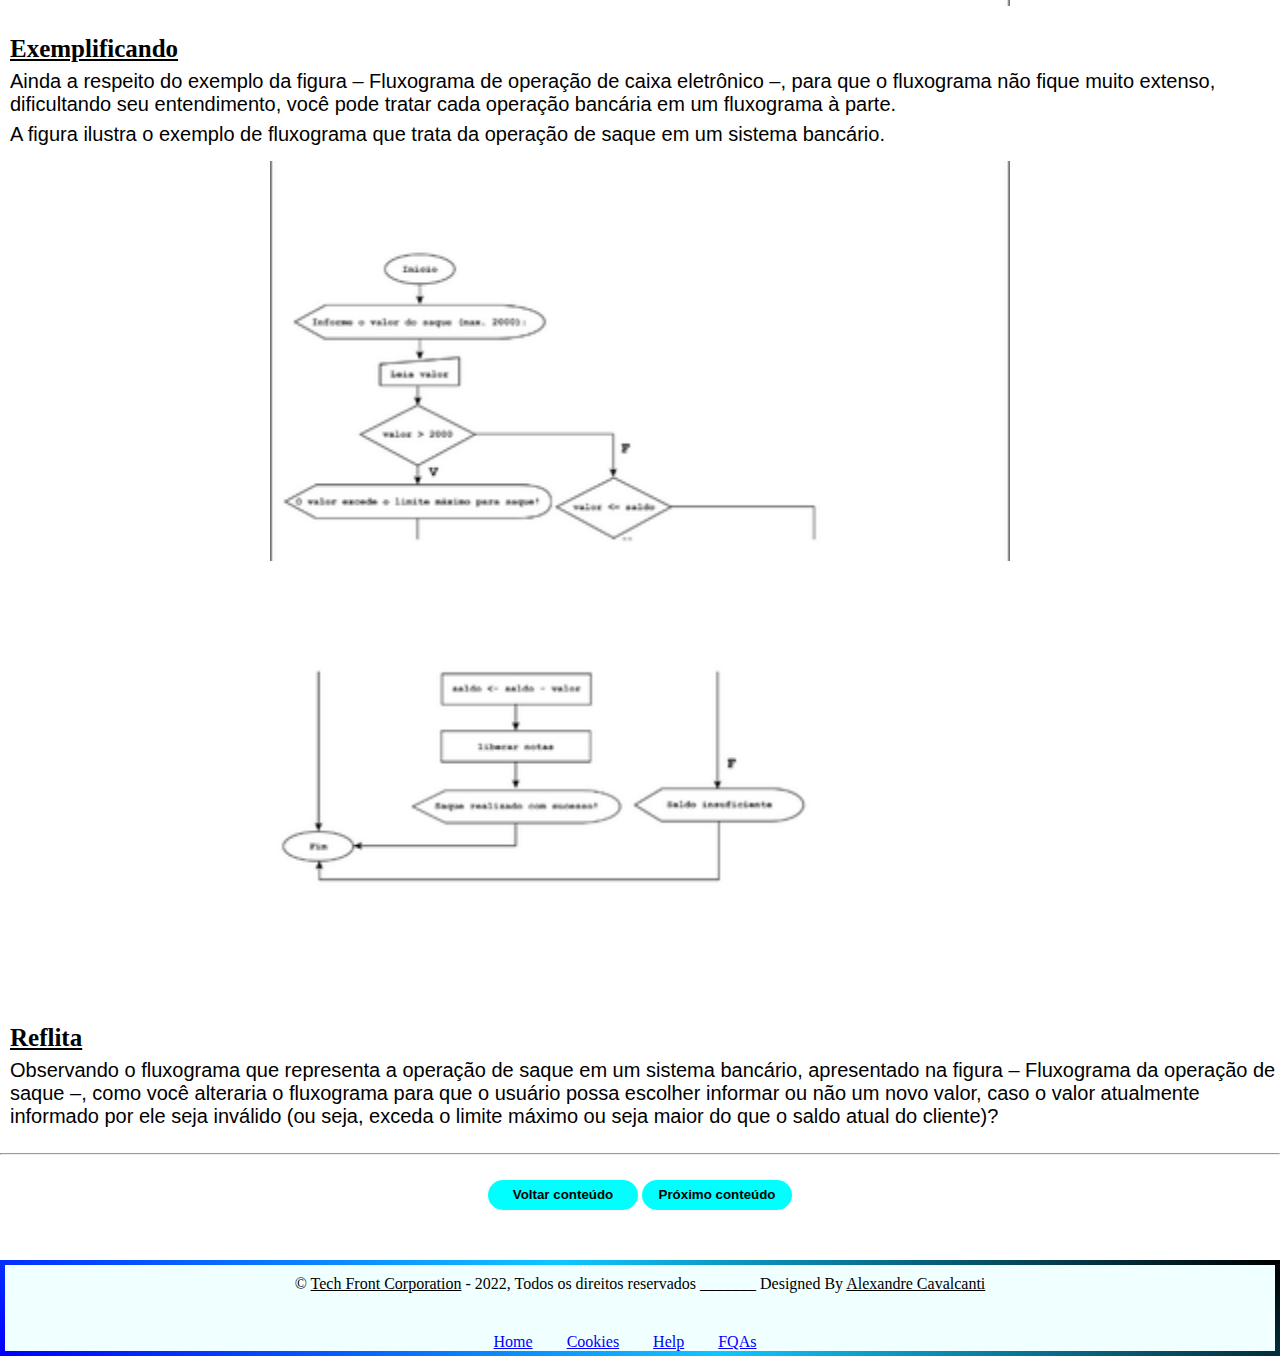
<file: html/diagramas(fluxogramas).html>
<!DOCTYPE html>
<html lang="pt-br">
<head>
    <meta charset="UTF-8">
    <meta name="viewport" content="width=device-width, initial-scale=1.0">
    <link rel="stylesheet" href="/css/style.css">
    <title>Engenharia em Software - Introdução - Diagramas(Fluxogramas)</title>
</head>
<body>

    <!--Header Section-->
    <section id="nav-menu" class="nav-menu">
    <main>
        <header>
            <div class="container-nav">
                <img src="/img/banner-introducao.png" alt="Logo Engenharia de software">
                <nav>
                    <a href="#">Home</a>
                    <a href="#">Matriz curricular</a>
                    <a href="#">Anotações</a>
                    <a href="#">Vídeos</a>
                    <a href="#">Contatos</a>
                </nav>
            </div>
        </header>
    </main>
    </section>
<!--Header end-->

<!--Information Section -->
    <section id="information" class="information">
            <div class="img-intro">
                <img class="intro-banner" src="/img/fluxograma.jfif" alt="Banner Fluxogramas">
            </div>
            <div class="content">
                <h1>Diagramas de blocos (Fluxogramas)</h1>
                <p>Podemos caracterizar diagrama de blocos como um conjunto de símbolos gráficos, em que cada um desses símbolos representa ações específicas a serem executadas pelo computador.</p>
                <p>Vale lembrar que o diagrama de blocos determina a linha de raciocínio utilizada pelo desenvolvedor para resolver problemas. Ao escrever um diagrama de blocos, o desenvolvedor deve estar ciente de que os símbolos utilizados estejam em harmonia e sejam de fácil entendimento.</p>
                <p>Para que os diagramas de blocos tenham certa coerência, os seus símbolos foram padronizados pela ANSI (American National Standards Institute ou, em português, Instituto Americano de Padronização).</p>
                <p>O quadro a seguir mostra os principais símbolos utilizados para se descrever um algoritmo.</p>
                <div class="img-content">
                    <img  src="/img/fluxograma-estrutura.png" alt="Algoritmo de notas">
                </div>
                <p>Ao utilizar os símbolos do diagrama de blocos com suas respectivas instruções, você vai aprendendo e desenvolvendo cada vez mais a sua lógica em relação à resolução de problemas.</p>
                <p>A figura – Diagrama de blocos (fluxograma) –, ilustra o diagrama com o algoritmo descrito em linguagem natural, que calcula a média de notas e a situação de um aluno, representado por meio de um diagrama de blocos.</p>
                <div class="img-content">
                    <img  src="/img/fluxograma-estrutura2.png" alt="Algoritmo de notas">
                </div>
                <h3> Assimile</h3>
                <p>Algumas dicas para construir um diagrama de blocos (fluxograma) são as seguintes:</p>
                <ul>
                    <li>estar atento à sequência das instruções.</li>
                    <li>certificar-se de que o diagrama de blocos (fluxograma) comece de cima para baixo e da esquerda para direita.</li>
                    <li>ficar atento para não cruzar as linhas dos fluxos.</li>
                </ul>
                <h3>Vejamos, então, as representações de cada passo do diagrama:</h3>
                <p>O símbolo terminal deu início ao algoritmo.</p>
                <div class="img-content">
                    <img  src="/img/fluxograma-estrutura3.png" alt="Algoritmo de notas">
                </div>
                <p>O símbolo de processamento definiu as variáveis.</p>
                <div class="img-content">
                    <img  src="/img/fluxograma-estrutura4.png" alt="Algoritmo de notas">
                </div>
                <p>O símbolo exibido mostra na tela o que o usuário deve fazer. Nesse caso, ele deve informar o valor da primeira nota do aluno, isto é, a nota do primeiro bimestre.</p>
                <div class="img-content">
                    <img  src="/img/fluxograma-estrutura5.png" alt="Algoritmo de notas">
                </div>
                <p>O símbolo de entrada manual libera o usuário para entrar com a primeira nota. Observe que há uma diferença entre “nota 1”, no símbolo anterior, e “nota1” descrita a seguir. No símbolo anterior, “nota 1” refere-se ao texto que será apresentado ao usuário, para que ele saiba o que deve ser feito. Já o símbolo que segue, “nota1”, refere-se ao nome da variável declarada anteriormente (no segundo símbolo utilizado neste diagrama de blocos).</p>
                <div class="img-content">
                    <img  src="/img/fluxograma-estrutura6.png" alt="Algoritmo de notas">
                </div>
                <p>O próximo símbolo de processamento realiza a atribuição do resultado do cálculo da média aritmética das duas notas lidas anteriormente à variável “media”. Neste momento, você pode se perguntar se não precisa adicionar a soma das notas em uma variável antes de calcular a média. A resposta é: <em>depende!</em></p>
                <p>Se você for usar o valor da soma das notas para mostrá-lo na tela ou como entrada de outro cálculo, além da média, então sim, vale a pena armazená-lo em uma variável. Como esse não é o nosso caso, então não foi preciso declarar mais uma variável no algoritmo.</p>
                <div class="img-content">
                    <img  src="/img/fluxograma-estrutura7.png" alt="Algoritmo de notas">
                </div>
                <p>O símbolo de exibição mostra na tela o resultado da média calculada.</p>
                <div class="img-content">
                    <img  src="/img/fluxograma-estrutura8.png" alt="Algoritmo de notas">
                </div>
                <p>O símbolo de decisão define a condicional (verdadeiro ou falso) para a expressão “media >= 6”.</p>
                <div class="img-content">
                    <img  src="/img/fluxograma-estrutura9.png" alt="Algoritmo de notas">
                </div>
                <p>Se a condição for verdadeira, o texto impresso na tela do usuário será “Aprovado”.</p>
                <div class="img-content">
                    <img  src="/img/fluxograma-estrutura10.png" alt="Algoritmo de notas">
                </div>
                <p>Se a condição for falsa, o texto impresso na tela do usuário será “Reprovado”.</p>
                <div class="img-content">
                    <img  src="/img/fluxograma-estrutura11.png" alt="Algoritmo de notas">
                </div>
                <p>Para finalizar o algoritmo, o símbolo terminal é utilizado mais uma vez.</p>
                <div class="img-content">
                    <img  src="/img/fluxograma-estrutura12.png" alt="Algoritmo de notas">
                </div>
                <p>Outro exemplo que podemos destacar é a operação em um caixa eletrônico. Uma das primeiras atividades que o usuário deve realizar após ter se identificado é selecionar a operação a ser executada. Por exemplo: verificar saldo, emitir extrato, saque e sair. </p>
                <p>As figuras a seguir ilustram o diagrama para realizar essa operação.</p>
                <div class="img-content">
                    <img  src="/img/fluxograma-estrutura13.png" alt="Algoritmo de notas">
                </div>
                <div class="img-content">
                    <img  src="/img/fluxograma-estrutura14.png" alt="Algoritmo de notas">
                </div>
                <h3>Exemplificando</h3>
                <p>Ainda a respeito do exemplo da figura – Fluxograma de operação de caixa eletrônico –, para que o fluxograma não fique muito extenso, dificultando seu entendimento, você pode tratar cada operação bancária em um fluxograma à parte.</p>
                <p>A figura ilustra o exemplo de fluxograma que trata da operação de saque em um sistema bancário.</p>
                <div class="img-content">
                    <img  src="/img/fluxograma-estrutura15.png" alt="Algoritmo de notas">
                </div>
                <div class="img-content">
                    <img  src="/img/fluxograma-estrutura16.png" alt="Algoritmo de notas">
                </div>
                <h3>Reflita</h3>
                <p>Observando o fluxograma que representa a operação de saque em um sistema bancário, apresentado na figura – Fluxograma da operação de saque  –, como você alteraria o fluxograma para que o usuário possa escolher informar ou não um novo valor, caso o valor atualmente informado por ele seja inválido (ou seja, exceda o limite máximo ou seja maior do que o saldo atual do cliente)?</p>

            </div>
                <hr/>
<!--Information end-->
        <div class="bottom-button">
            <a href="/html/introducao.html"><input class="btn-bottom" type="button" value="Voltar conteúdo"></a>
            <a href="/html/pseudocodigos.html"><input class="btn-bottom" type="button" value="Próximo conteúdo"></a>
        </div>
    </section>


<!--Footer Section-->
    <section id="foo" class="foo">
            <div class="container"> 
                <div class="copyright"> 
                    <div class="row"> 
                        <div style="text-align: center; justify-content:space-between; padding: 10px;"> 
                            &copy; <a class="border-bottom" href="#" style="color: var(--main-color);">Tech Front Corporation</a> - 2022, Todos os direitos reservados _______     
                            Designed By <a class="border-bottom" href="https://www.linkedin.com/in/alexandre-cavalcanti-234b341b5/" style="color: var(--main-color); text-align:center;">Alexandre Cavalcanti</a> 
                    </div> 
                </div> 
                <div  style="color: var(--main-color);"> 
                    <div class="footer-menu" style="text-align: center; margin-top: 30px;"> 
                        <a href="">Home</a> 
                        <a href="">Cookies</a> 
                        <a href="">Help</a> 
                        <a href="">FQAs</a> 
                    </div> 
                </div>  
            </div> 
        </div>    
        </footer>
    </section>
<!-- Footer end-->
</body>
</html>
</file>
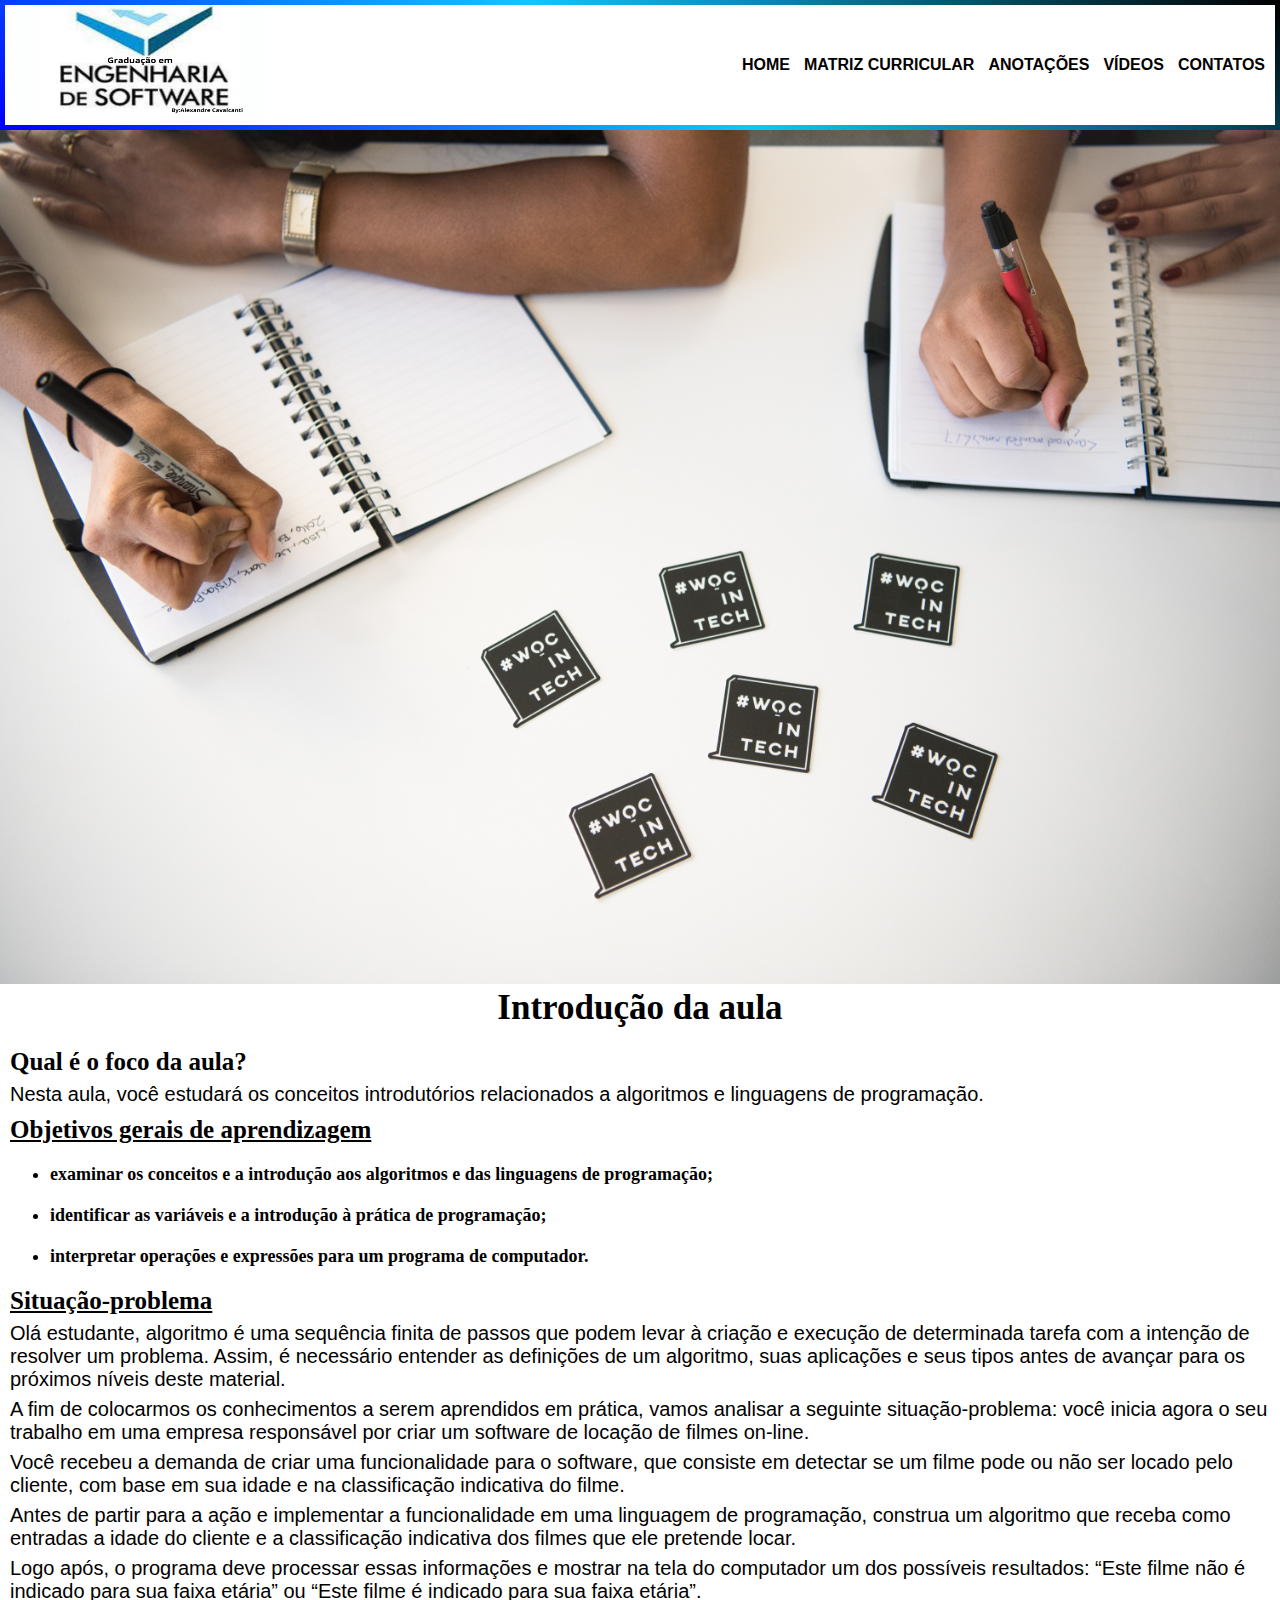
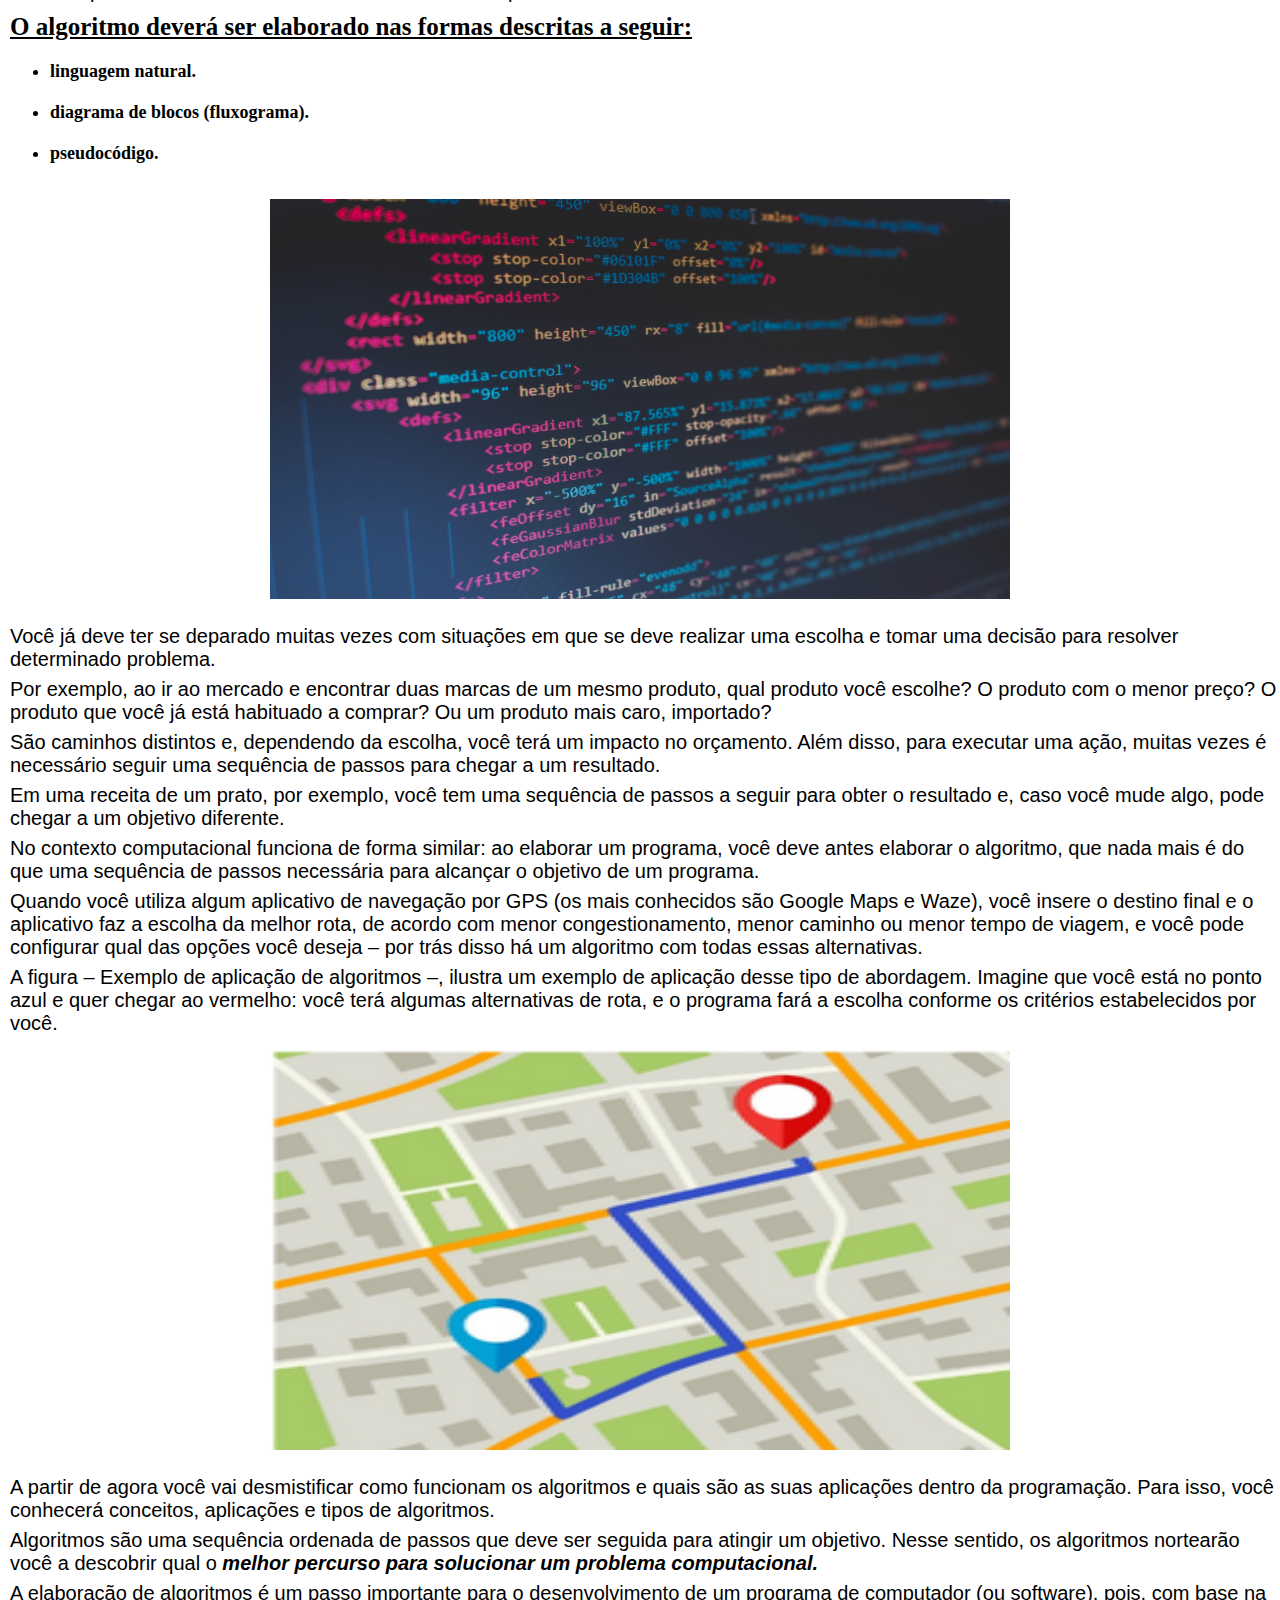
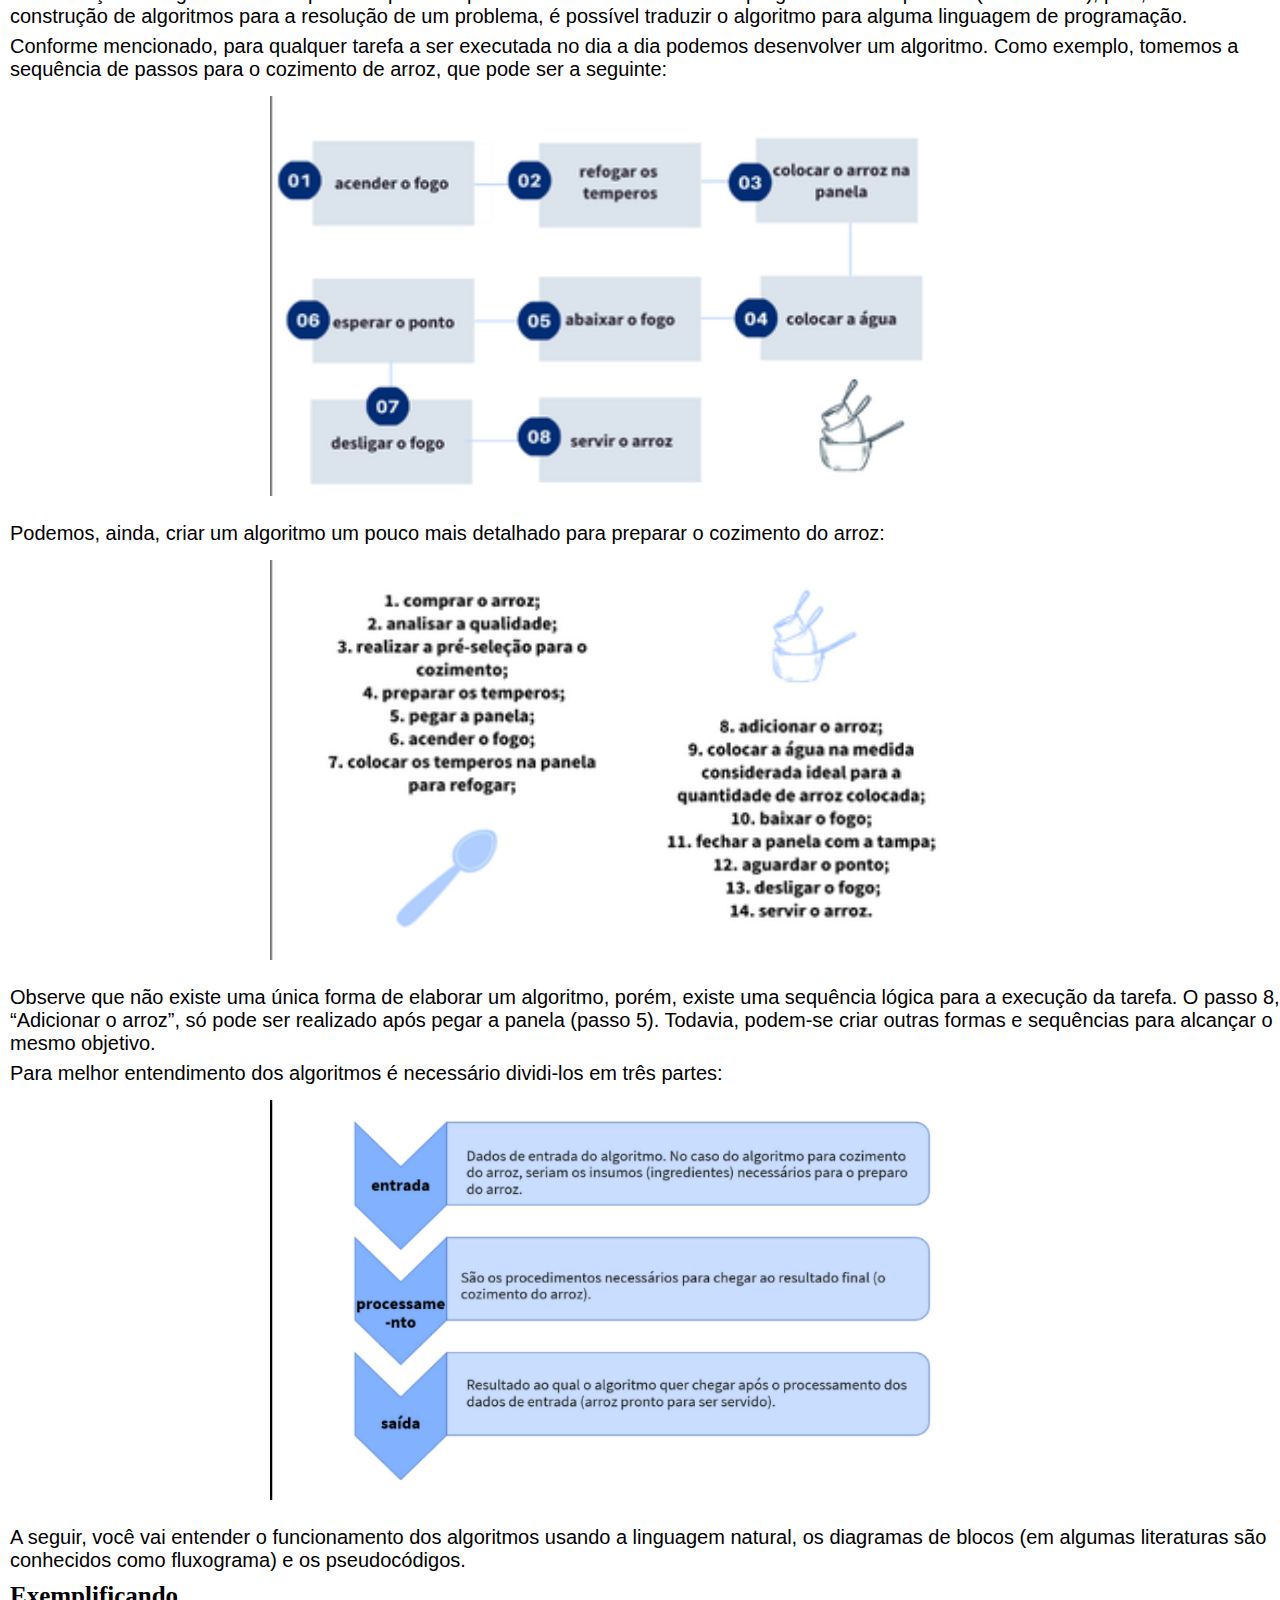
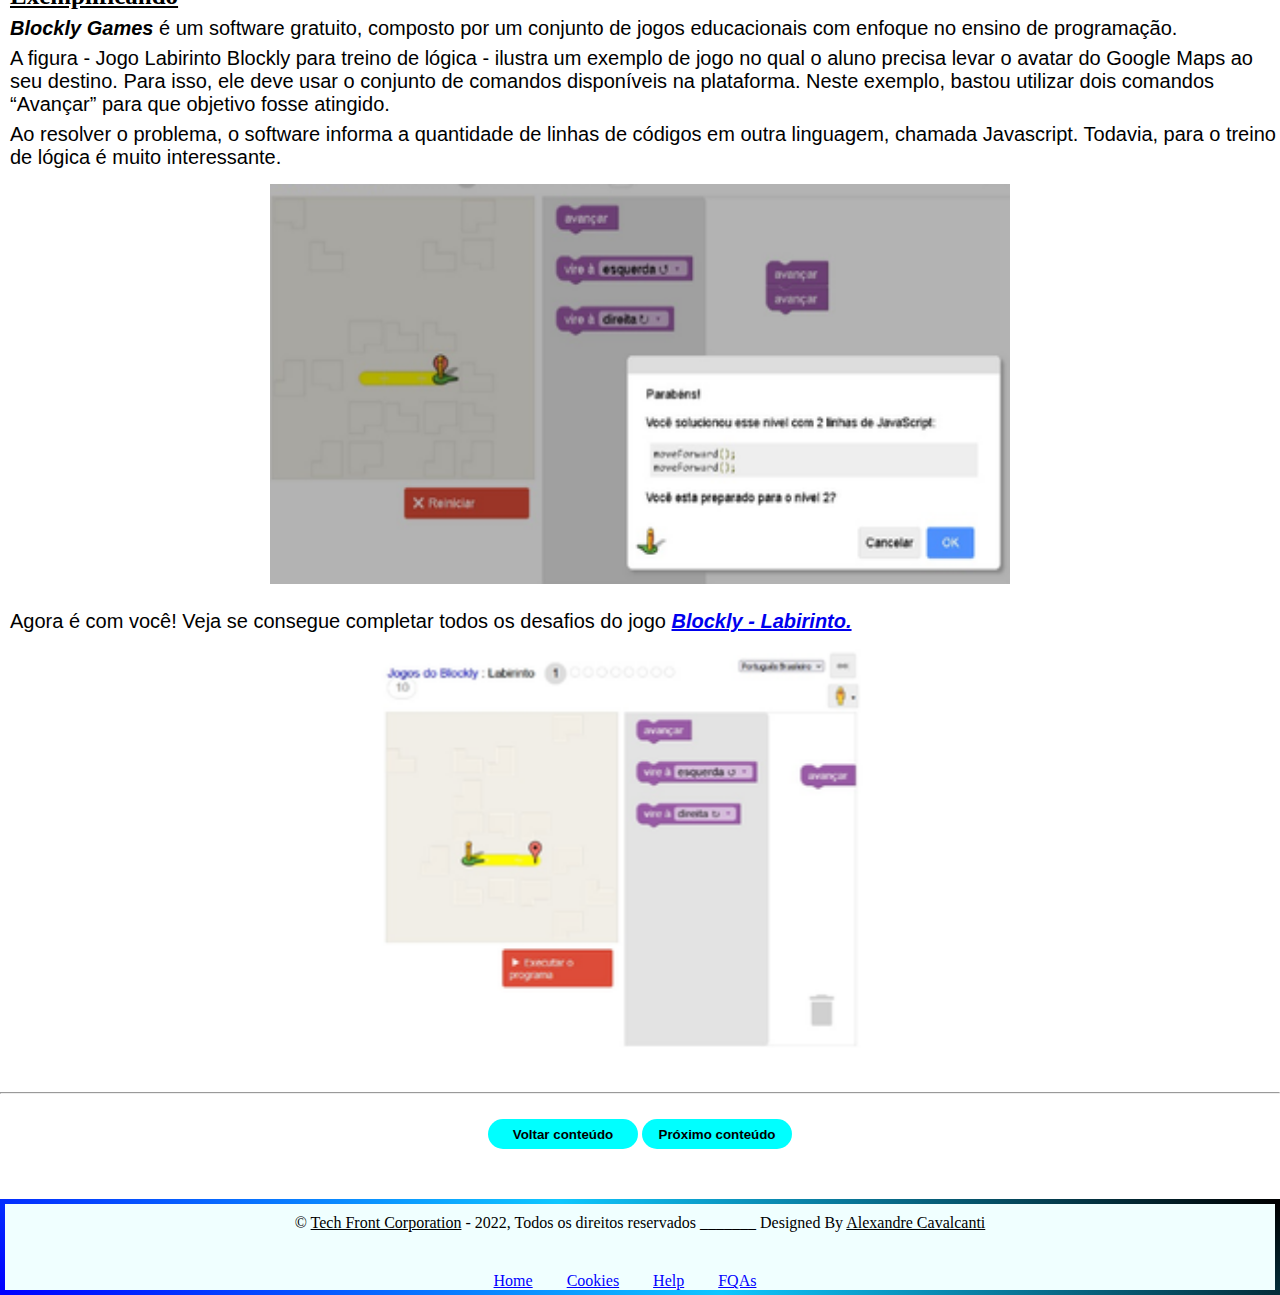
<file: html/introducao.html>
<!DOCTYPE html>
<html lang="pt-br">
<head>
    <meta charset="UTF-8">
    <meta name="viewport" content="width=device-width, initial-scale=1.0">
    <link rel="stylesheet" href="/css/style.css">
    <title>Engenharia em Software - Introdução</title>
</head>
<body>

    <!--Header Section-->
    <section id="nav-menu" class="nav-menu">
    <main>
        <header>
            <div class="container-nav">
                <img src="/img/banner-introducao.png" alt="Logo Engenharia de software">
                <nav>
                    <a href="#">Home</a>
                    <a href="#">Matriz curricular</a>
                    <a href="#">Anotações</a>
                    <a href="#">Vídeos</a>
                    <a href="#">Contatos</a>
                </nav>
            </div>
        </header>
    </main>
    </section>
<!--Header end-->

<!--Information Section -->
        <section id="information" class="information">
            <div class="img-intro">
                <img class="intro-banner" src="/img/img-1.jpg" alt="Algoritmos e programção estruturada">
            </div>
            <div class="content">
                <h1>Introdução da aula</h1>
                <h2>Qual é o foco da aula?</h2>
                <p>Nesta aula, você estudará os conceitos introdutórios relacionados a algoritmos e linguagens de programação.</p>
                <h3>Objetivos gerais de aprendizagem</h3>
                <ul>
                    <li>examinar os conceitos e a introdução aos algoritmos e das linguagens de programação;</li>
                    <li>identificar as variáveis e a introdução à prática de programação;</li>
                    <li>interpretar operações e expressões para um programa de computador.</li>
                </ul>
                    <h3>Situação-problema</h3>
                    <p>Olá estudante, algoritmo é uma sequência finita de passos que podem levar à criação e execução de determinada tarefa com a intenção de resolver um problema. Assim, é necessário entender as definições de um algoritmo, suas aplicações e seus tipos antes de avançar para os próximos níveis deste material.</p>
                    <p>A fim de colocarmos os conhecimentos a serem aprendidos em prática, vamos analisar a seguinte situação-problema: você inicia agora o seu trabalho em uma empresa responsável por criar um software de locação de filmes on-line.</p>
                    <p>Você recebeu a demanda de criar uma funcionalidade para o software, que consiste em detectar se um filme pode ou não ser locado pelo cliente, com base em sua idade e na classificação indicativa do filme.</p>
                    <p>Antes de partir para a ação e implementar a funcionalidade em uma linguagem de programação, construa um algoritmo que receba como entradas a idade do cliente e a classificação indicativa dos filmes que ele pretende locar.</p>
                    <p>Logo após, o programa deve processar essas informações e mostrar na tela do computador um dos possíveis resultados: “Este filme não é indicado para sua faixa etária” ou “Este filme é indicado para sua faixa etária”.</p>
                    <h3>O algoritmo deverá ser elaborado nas formas descritas a seguir:</h3>                  
                        <ul>
                            <li>linguagem natural.</li>
                            <li>diagrama de blocos (fluxograma).</li>
                            <li>pseudocódigo.</li>
                        </ul>
                </div>
            </div>
            <div class="img-content">
                <img class="intro-banner" src="/img/programation.jpg" alt="Algoritmos e programção estruturada">
            </div>
            <div class="content">
                <p>Você já deve ter se deparado muitas vezes com situações em que se deve realizar uma escolha e tomar uma decisão para resolver determinado problema.</p>
                <p>Por exemplo, ao ir ao mercado e encontrar duas marcas de um mesmo produto, qual produto você escolhe? O produto com o menor preço? O produto que você já está habituado a comprar? Ou um produto mais caro, importado?</p>
                <p>São caminhos distintos e, dependendo da escolha, você terá um impacto no orçamento. Além disso, para executar uma ação, muitas vezes é necessário seguir uma sequência de passos para chegar a um resultado.</p>
                <p>Em uma receita de um prato, por exemplo, você tem uma sequência de passos a seguir para obter o resultado e, caso você mude algo, pode chegar a um objetivo diferente.</p>
                <p>No contexto computacional funciona de forma similar: ao elaborar um programa, você deve antes elaborar o algoritmo, que nada mais é do que uma sequência de passos necessária para alcançar o objetivo de um programa.</p>
                <p>Quando você utiliza algum aplicativo de navegação por GPS (os mais conhecidos são Google Maps e Waze), você insere o destino final e o aplicativo faz a escolha da melhor rota, de acordo com menor congestionamento, menor caminho ou menor tempo de viagem, e você pode configurar qual das opções você deseja – por trás disso há um algoritmo com todas essas alternativas.</p>
                <p>A figura – Exemplo de aplicação de algoritmos –, ilustra um exemplo de aplicação desse tipo de abordagem. Imagine que você está no ponto azul e quer chegar ao vermelho: você terá algumas alternativas de rota, e o programa fará a escolha conforme os critérios estabelecidos por você.</p>
                <div class="img-content">
                    <img  src="/img/gps.png" alt="GPS">
                </div>
                <p>A partir de agora você vai desmistificar como funcionam os algoritmos e quais são as suas aplicações dentro da programação. Para isso, você conhecerá conceitos, aplicações e tipos de algoritmos.</p>
                <p>Algoritmos são uma sequência ordenada de passos que deve ser seguida para atingir um objetivo. Nesse sentido, os algoritmos nortearão você a descobrir qual o <em>melhor percurso para solucionar um problema computacional.</em></p>
                <p>A elaboração de algoritmos é um passo importante para o desenvolvimento de um programa de computador (ou software), pois, com base na construção de algoritmos para a resolução de um problema, é possível traduzir o algoritmo para alguma linguagem de programação.</p>
                <p>Conforme mencionado, para qualquer tarefa a ser executada no dia a dia podemos desenvolver um algoritmo. Como exemplo, tomemos a sequência de passos para o cozimento de arroz, que pode ser a seguinte:</p>
                <div class="img-content">
                    <img  src="/img/algoritmo-cozinhar-arroz.png" alt="Exemplo de Algoritmo">
                </div>
                <p>Podemos, ainda, criar um algoritmo um pouco mais detalhado para preparar o cozimento do arroz:</p>
                <div class="img-content">
                    <img  src="/img/algoritmo-cozinhar-arroz2.png" alt="Exemplo de Algoritmo">
                </div>
                <p>Observe que não existe uma única forma de elaborar um algoritmo, porém, existe uma sequência lógica para a execução da tarefa. O passo 8, “Adicionar o arroz”, só pode ser realizado após pegar a panela (passo 5). Todavia, podem-se criar outras formas e sequências para alcançar o mesmo objetivo.</p>
                <p>Para melhor entendimento dos algoritmos é necessário dividi-los em três partes:</p>
                <div class="img-content">
                    <img  src="/img/exemplos-algoritmos.png" alt="Exemplo de Algoritmo">
                </div>
                <p>A seguir, você vai entender o funcionamento dos algoritmos usando a linguagem natural, os diagramas de blocos (em algumas literaturas são conhecidos como fluxograma) e os pseudocódigos.</p>
                <h3>Exemplificando</h3>
                <p><em>Blockly Games</em> é um software gratuito, composto por um conjunto de jogos educacionais com enfoque no ensino de programação.</p>
                <p>A figura - Jogo Labirinto Blockly para treino de lógica - ilustra um exemplo de jogo no qual o aluno precisa levar o avatar do Google Maps ao seu destino. Para isso, ele deve usar o conjunto de comandos disponíveis na plataforma. Neste exemplo, bastou utilizar dois comandos “Avançar” para que objetivo fosse atingido.</p>
                <p>Ao resolver o problema, o software informa a quantidade de linhas de códigos em outra linguagem, chamada Javascript. Todavia, para o treino de lógica é muito interessante.</p>
                <div class="img-content">
                    <img  src="/img/blockly.png" alt="Captura de tela do Blockly">
                </div>
                <p>Agora é com você! Veja se consegue completar todos os desafios do jogo <em><a href="https://blockly.games/maze?lang=pt-br#ue6x7c">Blockly - Labirinto.</a></em></p>
                <div class="img-content">
                    <img  src="/img/blockly2.png" alt="Captura de tela do Blockly">
                </div>
                <hr/>
            </div>
<!--Information end-->
            <div class="bottom-button">
                <a href="/html/algooritmoseprogramacaoestruturada.html"><input class="btn-bottom" type="button" value="Voltar conteúdo"></a>
                <a href="/html/linguagem-natural.html"><input class="btn-bottom" type="button" value="Próximo conteúdo"></a>
            </div>
        </section>




<!--Footer Section-->
    <section id="foo" class="foo">
            <div class="container"> 
                <div class="copyright"> 
                    <div class="row"> 
                        <div style="text-align: center; justify-content:space-between; padding: 10px;"> 
                            &copy; <a class="border-bottom" href="#" style="color: var(--main-color);">Tech Front Corporation</a> - 2022, Todos os direitos reservados _______     
                            Designed By <a class="border-bottom" href="https://www.linkedin.com/in/alexandre-cavalcanti-234b341b5/" style="color: var(--main-color); text-align:center;">Alexandre Cavalcanti</a> 
                    </div> 
                </div> 
                <div  style="color: var(--main-color);"> 
                    <div class="footer-menu" style="text-align: center; margin-top: 30px;"> 
                        <a href="">Home</a> 
                        <a href="">Cookies</a> 
                        <a href="">Help</a> 
                        <a href="">FQAs</a> 
                    </div> 
                </div>  
            </div> 
        </div>    
        </footer>
    </section>
<!-- Footer end-->
</body>
</html>
</file>
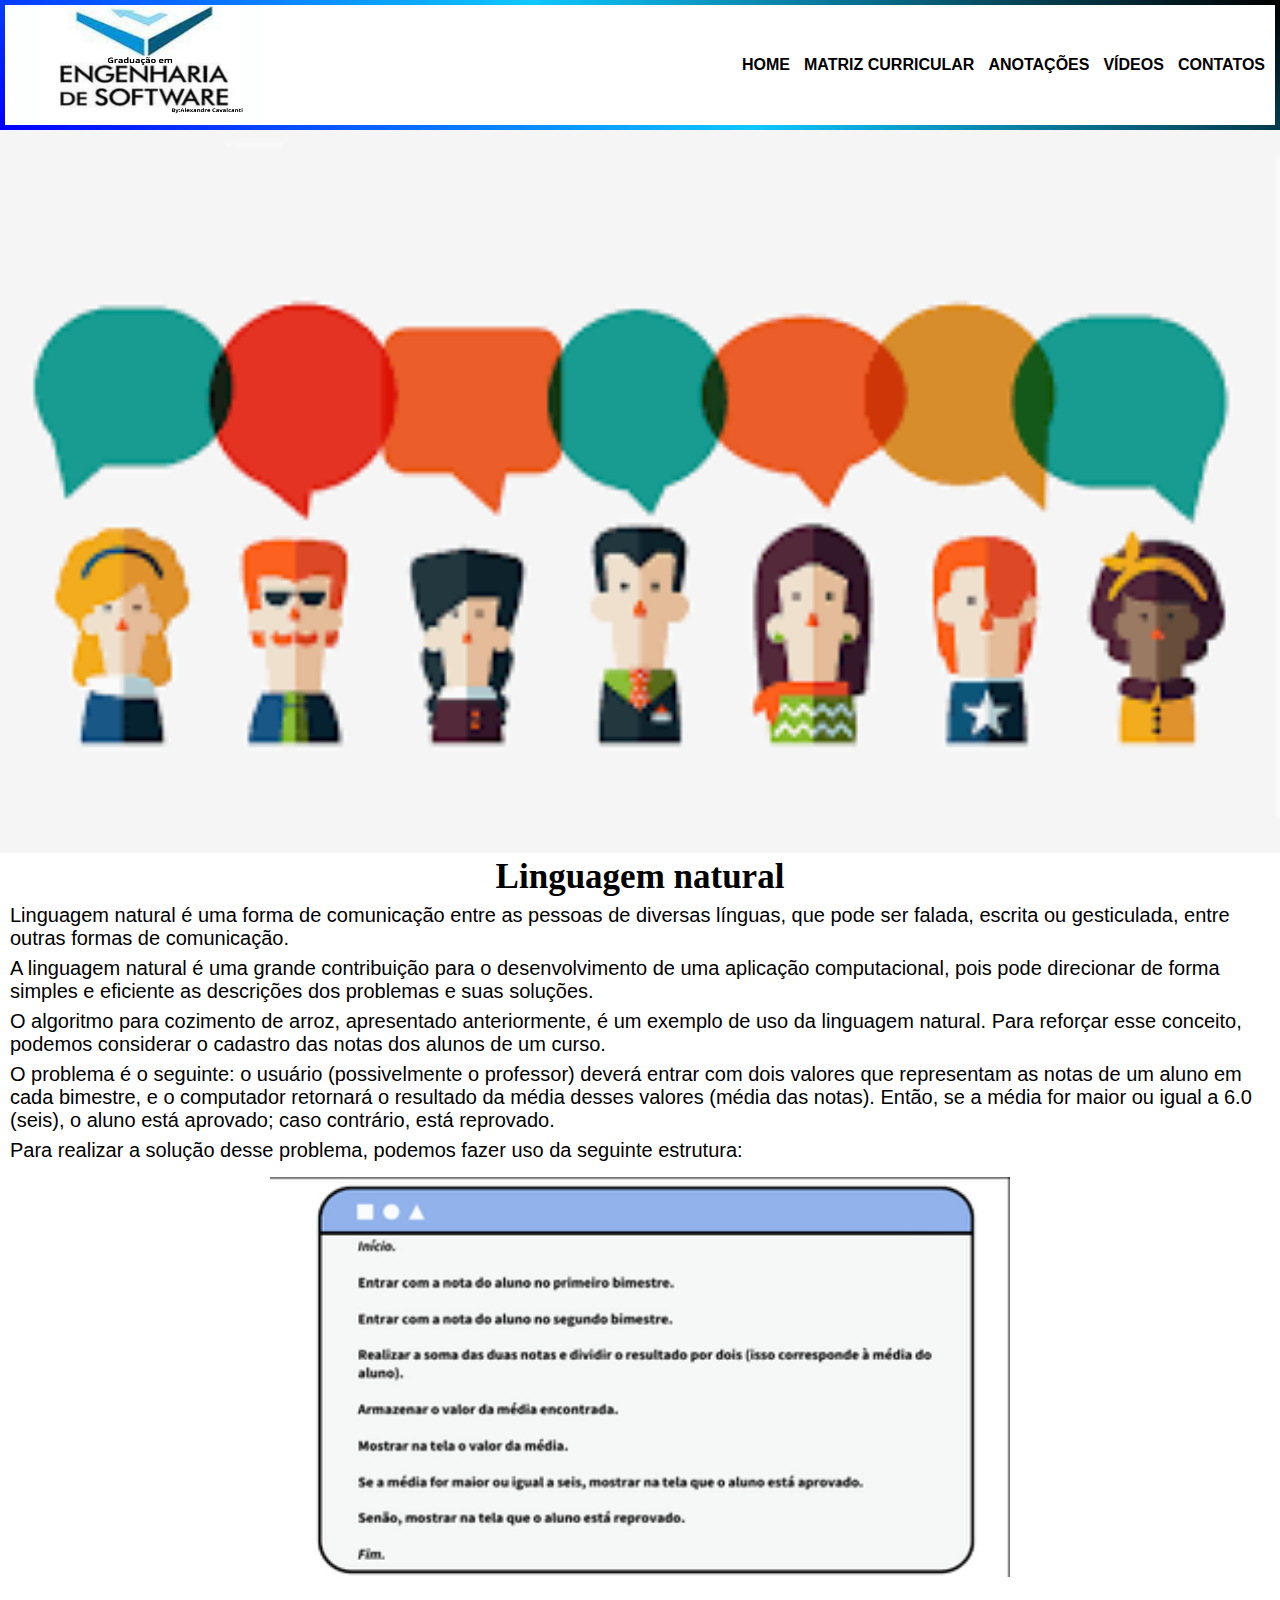
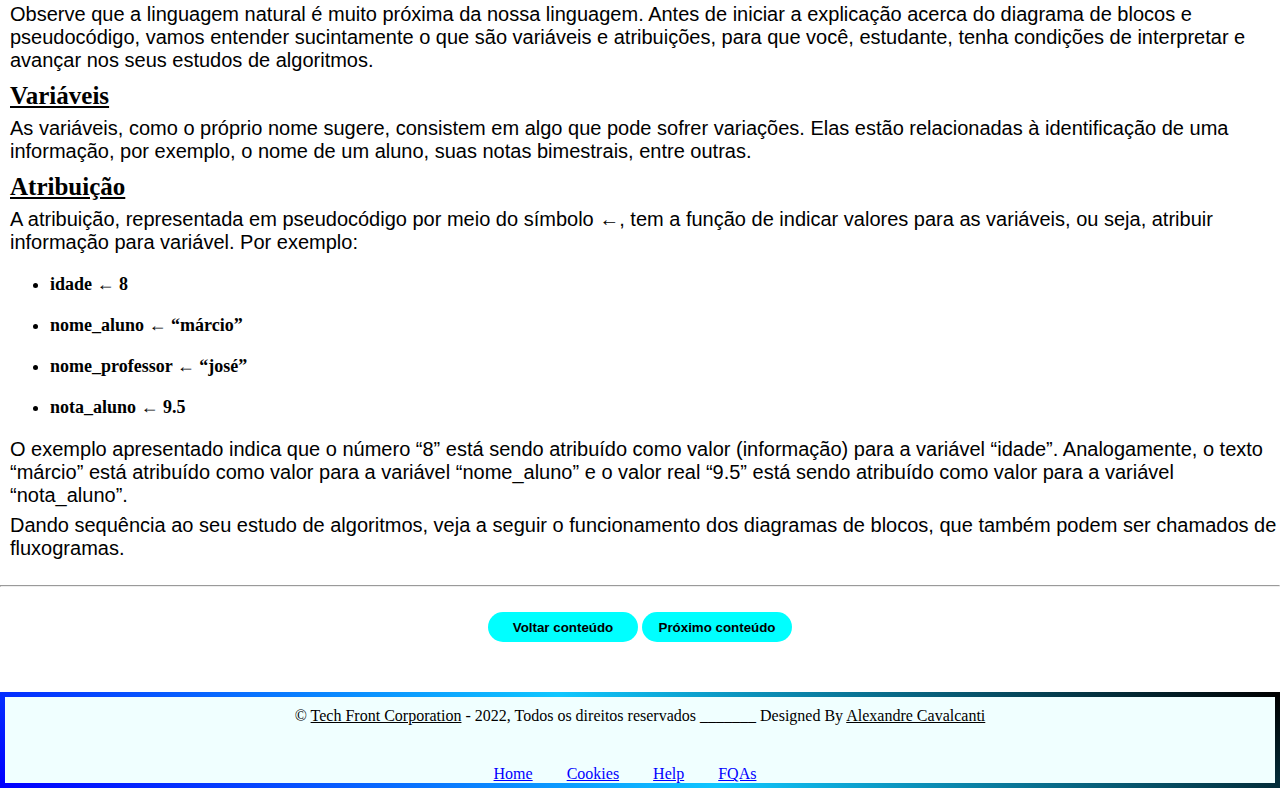
<file: html/linguagem-natural.html>
<!DOCTYPE html>
<html lang="pt-br">
<head>
    <meta charset="UTF-8">
    <meta name="viewport" content="width=device-width, initial-scale=1.0">
    <link rel="stylesheet" href="/css/style.css">
    <title>Engenharia em Software - Introdução - Linguagem natural</title>
</head>
<body>

    <!--Header Section-->
    <section id="nav-menu" class="nav-menu">
    <main>
        <header>
            <div class="container-nav">
                <img src="/img/banner-introducao.png" alt="Logo Engenharia de software">
                <nav>
                    <a href="#">Home</a>
                    <a href="#">Matriz curricular</a>
                    <a href="#">Anotações</a>
                    <a href="#">Vídeos</a>
                    <a href="#">Contatos</a>
                </nav>
            </div>
        </header>
    </main>
    </section>
<!--Header end-->

<!--Information Section -->
    <section id="information" class="information">
            <div class="img-intro">
                <img class="intro-banner" src="/img/banners-linguagens-naturais.png" alt="Banner linguagens naturais">
            </div>
            <div class="content">
                <h1>Linguagem natural</h1>
                <p>Linguagem natural é uma forma de comunicação entre as pessoas de diversas línguas, que pode ser falada, escrita ou gesticulada, entre outras formas de comunicação.</p>
                <p>A linguagem natural é uma grande contribuição para o desenvolvimento de uma aplicação computacional, pois pode direcionar de forma simples e eficiente as descrições dos problemas e suas soluções.</p>
                <p>O algoritmo para cozimento de arroz, apresentado anteriormente, é um exemplo de uso da linguagem natural. Para reforçar esse conceito, podemos considerar o cadastro das notas dos alunos de um curso.</p>
                <p>O problema é o seguinte: o usuário (possivelmente o professor) deverá entrar com dois valores que representam as notas de um aluno em cada bimestre, e o computador retornará o resultado da média desses valores (média das notas). Então, se a média for maior ou igual a 6.0 (seis), o aluno está aprovado; caso contrário, está reprovado.</p>
                <p>Para realizar a solução desse problema, podemos fazer uso da seguinte estrutura:</p>
                <div class="img-content">
                    <img  src="/img/algoritmo-notas.png" alt="Algoritmo de notas">
                </div>
                <p>Observe que a linguagem natural é muito próxima da nossa linguagem. Antes de iniciar a explicação acerca do diagrama de blocos e pseudocódigo, vamos entender sucintamente o que são variáveis e atribuições, para que você, estudante, tenha condições de interpretar e avançar nos seus estudos de algoritmos.</p>
                <h3>Variáveis</h3>
                <p>As variáveis, como o próprio nome sugere, consistem em algo que pode sofrer variações. Elas estão relacionadas à identificação de uma informação, por exemplo, o nome de um aluno, suas notas bimestrais, entre outras.</p>
                <h3>Atribuição</h3>
                <p>A atribuição, representada em pseudocódigo por meio do símbolo ←, tem a função de indicar valores para as variáveis, ou seja, atribuir informação para variável. Por exemplo:</p>
                <ul>
                    <li>idade ← 8</li>
                    <li>nome_aluno ← “márcio”</li>
                    <li>nome_professor ← “josé”</li>
                    <li>nota_aluno ← 9.5</li>
                </ul>
                <p>O exemplo apresentado indica que o número “8” está sendo atribuído como valor (informação) para a variável “idade”. Analogamente, o texto “márcio” está atribuído como valor para a variável “nome_aluno” e o valor real “9.5” está sendo atribuído como valor para a variável “nota_aluno”.</p>
                <p>Dando sequência ao seu estudo de algoritmos, veja a seguir o funcionamento dos diagramas de blocos, que também podem ser chamados de fluxogramas.</p>
            </div>
                <hr/>
<!--Information end-->
        <div class="bottom-button">
            <a href="/html/introducao.html"><input class="btn-bottom" type="button" value="Voltar conteúdo"></a>
            <a href="/html/diagramas(fluxogramas).html"><input class="btn-bottom" type="button" value="Próximo conteúdo"></a>
        </div>
    </section>


<!--Footer Section-->
    <section id="foo" class="foo">
            <div class="container"> 
                <div class="copyright"> 
                    <div class="row"> 
                        <div style="text-align: center; justify-content:space-between; padding: 10px;"> 
                            &copy; <a class="border-bottom" href="#" style="color: var(--main-color);">Tech Front Corporation</a> - 2022, Todos os direitos reservados _______     
                            Designed By <a class="border-bottom" href="https://www.linkedin.com/in/alexandre-cavalcanti-234b341b5/" style="color: var(--main-color); text-align:center;">Alexandre Cavalcanti</a> 
                    </div> 
                </div> 
                <div  style="color: var(--main-color);"> 
                    <div class="footer-menu" style="text-align: center; margin-top: 30px;"> 
                        <a href="">Home</a> 
                        <a href="">Cookies</a> 
                        <a href="">Help</a> 
                        <a href="">FQAs</a> 
                    </div> 
                </div>  
            </div> 
        </div>    
        </footer>
    </section>
<!-- Footer end-->
</body>
</html>
</file>
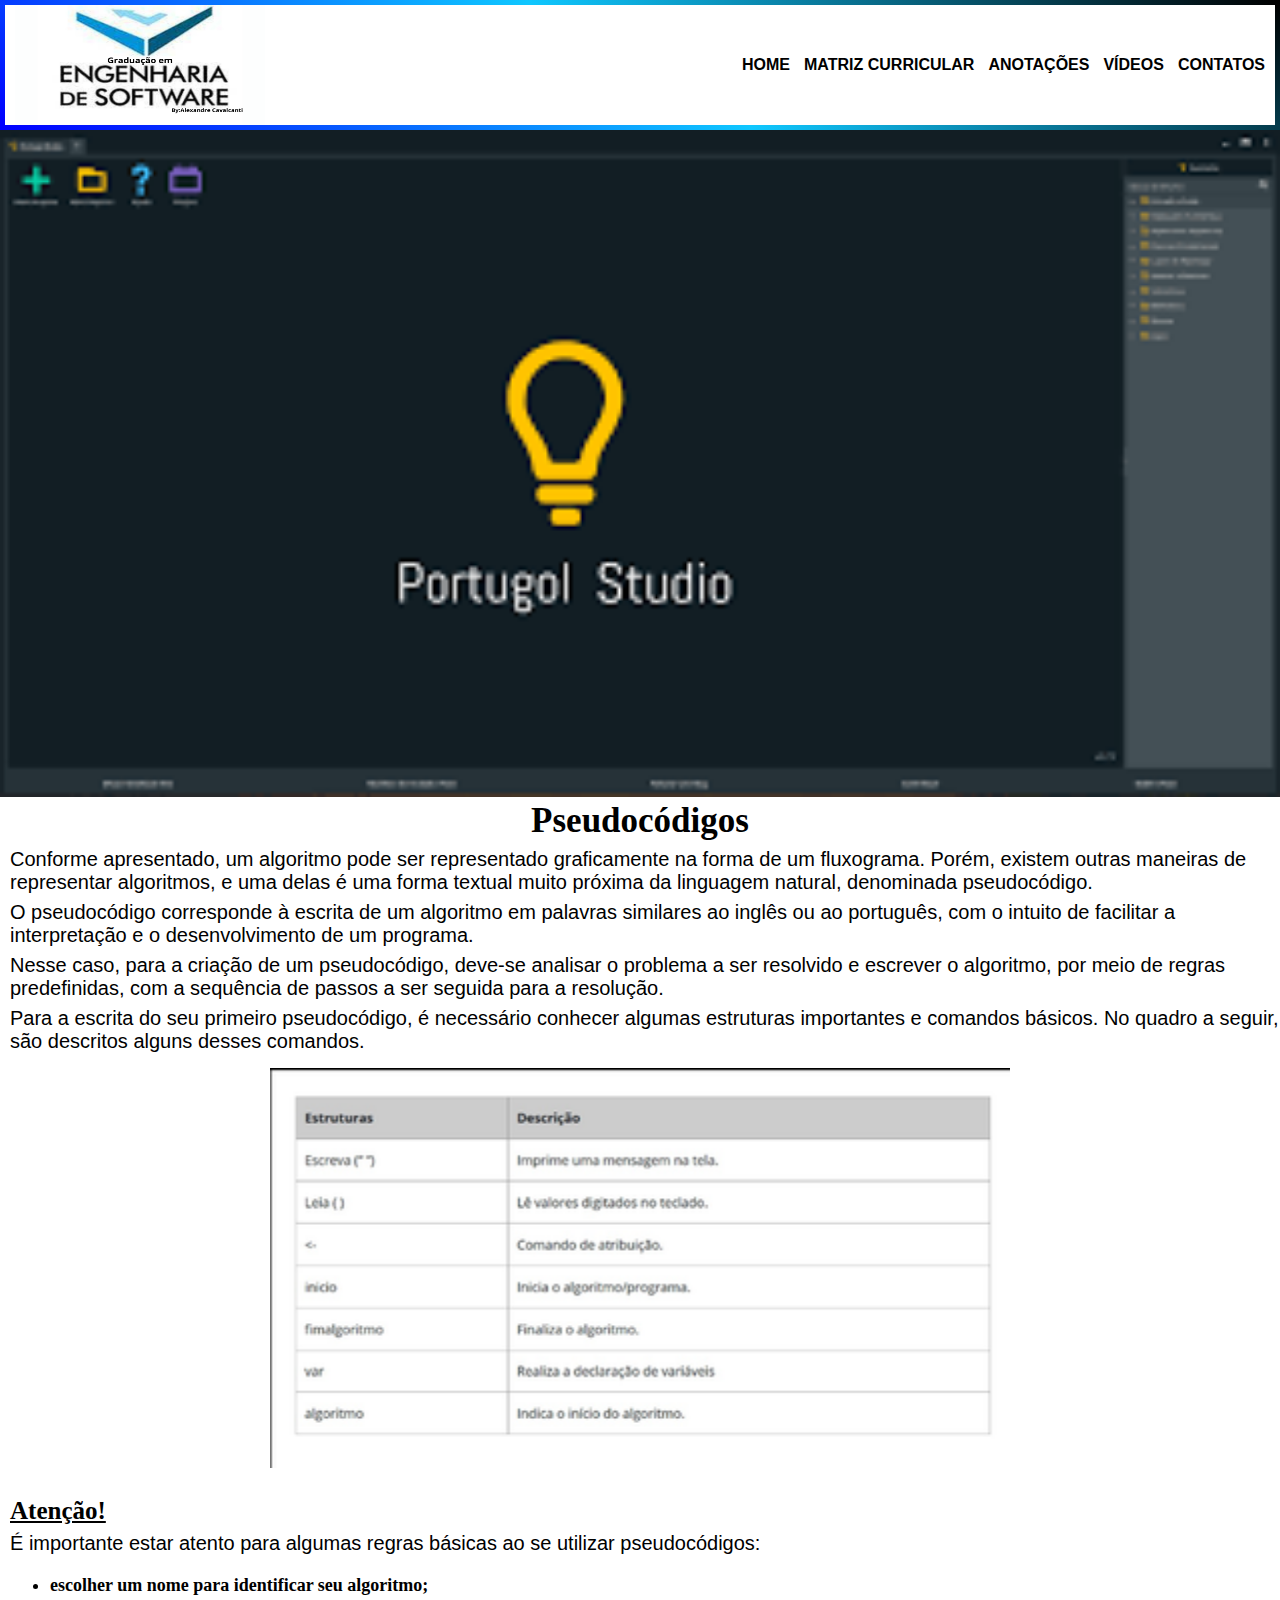
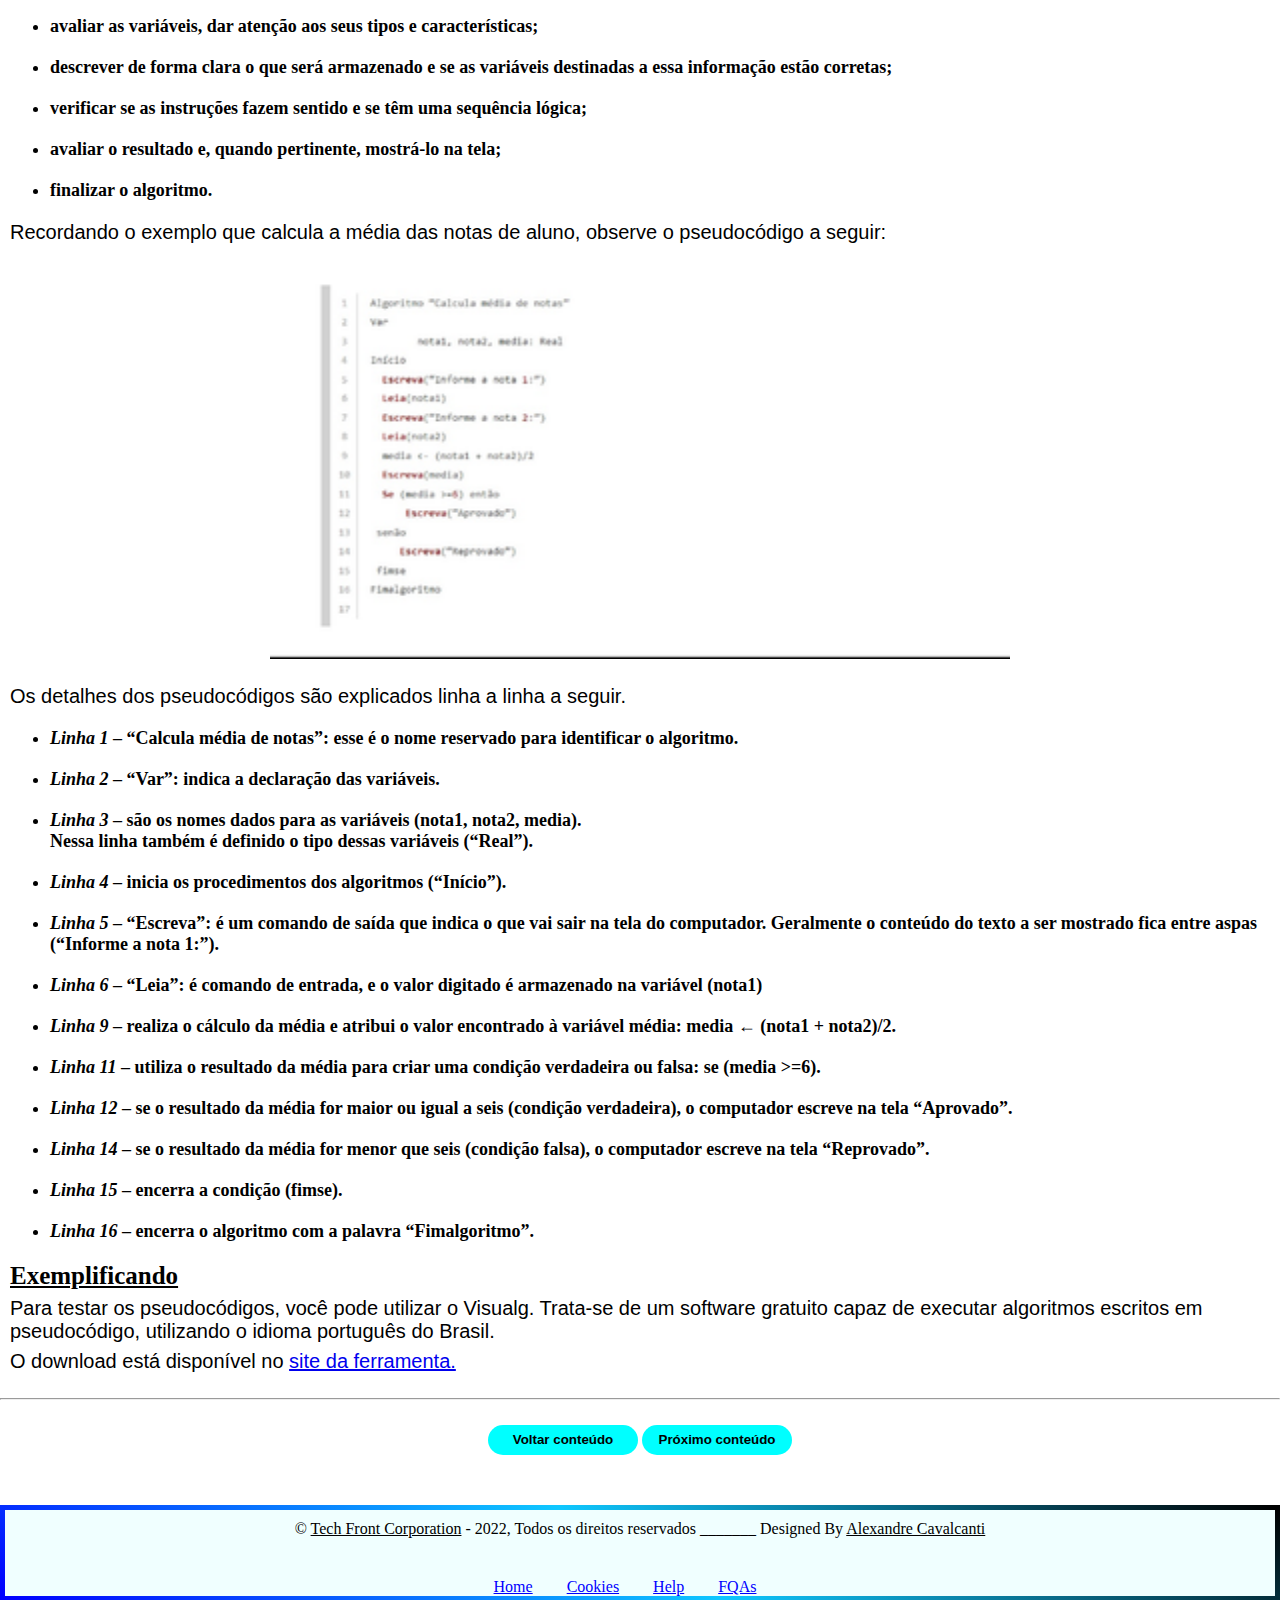
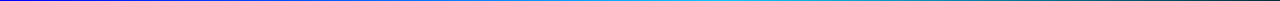
<file: html/pseudocodigos.html>
<!DOCTYPE html>
<html lang="pt-br">
<head>
    <meta charset="UTF-8">
    <meta name="viewport" content="width=device-width, initial-scale=1.0">
    <link rel="stylesheet" href="/css/style.css">
    <title>Engenharia em Software - Introdução - Pseudocódigos</title>
</head>
<body>

    <!--Header Section-->
    <section id="nav-menu" class="nav-menu">
    <main>
        <header>
            <div class="container-nav">
                <img src="/img/banner-introducao.png" alt="Logo Engenharia de software">
                <nav>
                    <a href="/html/home.html">Home</a>
                    <a href="#">Matriz curricular</a>
                    <a href="#">Anotações</a>
                    <a href="#">Vídeos</a>
                    <a href="#">Contatos</a>
                </nav>
            </div>
        </header>
    </main>
    </section>
<!--Header end-->

<!--Information Section -->
    <section id="information" class="information">
            <div class="img-intro">
                <img class="intro-banner" src="/img/banner-pseudocodigo.jfif" alt="Banner Pseudocódigos">
            </div>
            <div class="content">
                <h1>Pseudocódigos</h1>
                <p>Conforme apresentado, um algoritmo pode ser representado graficamente na forma de um fluxograma. Porém, existem outras maneiras de representar algoritmos, e uma delas é uma forma textual muito próxima da linguagem natural, denominada pseudocódigo.</p>
                <p>O pseudocódigo corresponde à escrita de um algoritmo em palavras similares ao inglês ou ao português, com o intuito de facilitar a interpretação e o desenvolvimento de um programa.</p>
                <p>Nesse caso, para a criação de um pseudocódigo, deve-se analisar o problema a ser resolvido e escrever o algoritmo, por meio de regras predefinidas, com a sequência de passos a ser seguida para a resolução.</p>
                <p>Para a escrita do seu primeiro pseudocódigo, é necessário conhecer algumas estruturas importantes e comandos básicos. No quadro a seguir, são descritos alguns desses comandos.</p>
                <div class="img-content">
                    <img  src="/img/pseudocodigo1.png" alt="Estrutura de um Pseudocódigo">
                </div>
                <h3>Atenção!</h3>
                <p>É importante estar atento para algumas regras básicas ao se utilizar pseudocódigos:</p>
                <ul>
                    <li>escolher um nome para identificar seu algoritmo;</li>
                    <li>avaliar as variáveis, dar atenção aos seus tipos e características;</li>
                    <li>descrever de forma clara o que será armazenado e se as variáveis destinadas a essa informação estão corretas;</li>
                    <li>verificar se as instruções fazem sentido e se têm uma sequência lógica;</li>
                    <li>avaliar o resultado e, quando pertinente, mostrá-lo na tela;</li>
                    <li>finalizar o algoritmo.</li>
                </ul>
                <p>Recordando o exemplo que calcula a média das notas de aluno, observe o pseudocódigo a seguir:</p>
                <div class="img-content">
                    <img  src="/img/pseudocodigo2.png" alt="Estrutura de um Pseudocódigo">
                </div>
                <p>Os detalhes dos pseudocódigos são explicados linha a linha a seguir.</p>
                <ul>
                    <li><em>Linha 1</em> – “Calcula média de notas”: esse é o nome reservado para identificar o algoritmo.</li>
                    <li><em>Linha 2</em> – “Var”: indica a declaração das variáveis.</li>
                    <li><em>Linha 3</em> – são os nomes dados para as variáveis (nota1, nota2, media).<br>
                                    Nessa linha também é definido o tipo dessas variáveis (“Real”).</li>
                    <li><em>Linha 4</em> – inicia os procedimentos dos algoritmos (“Início”).</li>
                    <li><em>Linha 5</em> – “Escreva”: é um comando de saída que indica o que vai sair na tela do computador. Geralmente o conteúdo do texto a ser mostrado fica entre aspas (“Informe a nota 1:”).</li>
                    <li><em>Linha 6</em> – “Leia”: é comando de entrada, e o valor digitado é armazenado na variável (nota1)</li>
                    <li><em>Linha 9</em> – realiza o cálculo da média e atribui o valor encontrado à variável média: media ← (nota1 + nota2)/2.</li>
                    <li><em>Linha 11</em> – utiliza o resultado da média para criar uma condição verdadeira ou falsa: se (media >=6).</li>
                    <li><em>Linha 12</em> – se o resultado da média for maior ou igual a seis (condição verdadeira), o computador escreve na tela “Aprovado”.</li>
                    <li><em>Linha 14</em> – se o resultado da média for menor que seis (condição falsa), o computador escreve na tela “Reprovado”.</li>
                    <li><em>Linha 15</em> – encerra a condição (fimse).</li>
                    <li><em>Linha 16</em> – encerra o algoritmo com a palavra “Fimalgoritmo”.</li>
                </ul>
                <h3>Exemplificando</h3>
                <p>Para testar os pseudocódigos, você pode utilizar o Visualg. Trata-se de um software gratuito capaz de executar algoritmos escritos em pseudocódigo, utilizando o idioma português do Brasil.</p>
                <p>O download está disponível no <a href="https://visualg3.com.br/"> site da ferramenta.</a></p>
            </div>
                <hr/>
<!--Information end-->
        <div class="bottom-button">
            <a href="/html/introducao.html"><input class="btn-bottom" type="button" value="Voltar conteúdo"></a>
            <a href="/html/conceitos-de-linguagem-de-programacao.html"><input class="btn-bottom" type="button" value="Próximo conteúdo"></a>
        </div>
    </section>


<!--Footer Section-->
    <section id="foo" class="foo">
            <div class="container"> 
                <div class="copyright"> 
                    <div class="row"> 
                        <div style="text-align: center; justify-content:space-between; padding: 10px;"> 
                            &copy; <a class="border-bottom" href="#" style="color: var(--main-color);">Tech Front Corporation</a> - 2022, Todos os direitos reservados _______     
                            Designed By <a class="border-bottom" href="https://www.linkedin.com/in/alexandre-cavalcanti-234b341b5/" style="color: var(--main-color); text-align:center;">Alexandre Cavalcanti</a> 
                    </div> 
                </div> 
                <div  style="color: var(--main-color);"> 
                    <div class="footer-menu" style="text-align: center; margin-top: 30px;"> 
                        <a href="">Home</a> 
                        <a href="">Cookies</a> 
                        <a href="">Help</a> 
                        <a href="">FQAs</a> 
                    </div> 
                </div>  
            </div> 
        </div>    
        </footer>
    </section>
<!-- Footer end-->
</body>
</html>
</file>
<file: css/style.css>
*{
    margin: 0;
    padding: 0;
}
body{
    margin: 0;
    padding: 0;
}
.intro{
    background: url(/img/banner-introducao.png);
    background-repeat: no-repeat;
    background-size: cover;
    background-position: center;
    width: 100%;
    height: 100vh;
    text-align: center;
}
.btn{
    margin-top: 50%;
    margin-bottom: 10px;
    width: 200px;
    height: 50px;
    padding: 15px;
    border: 1px solid black;
    color: blue;
    font-size: 1em;
    font-weight: 700;
}
.btn:hover{
    margin-top: 50%;
    margin-bottom: 10px;
    width: 200px;
    height: 50px;
    padding: 15px;
    border: 1px solid blue;
    color: blue;
    font-size: 1em;
    font-weight: 700;
    letter-spacing: 1px;
    cursor: pointer;
}



/*----------Logo Navbar----------
------------------------------------*/
header .container-nav img{
    width: 250px;
    height: 120px;
    margin-left: 10px;
    display: flex;
}
/*----------Links Navbar----------
------------------------------------*/
header .container-nav{
    display: flex;
    border: 5px solid;
    border-image: linear-gradient(210deg, #000, rgb(15,199,255), blue) 1;
    flex-direction: row;
    align-items: center;
    justify-content: space-between;

}
header nav a{
    color: black;
    text-decoration: none;
    text-transform: uppercase;
    font-family: sans-serif;
    font-weight: 700;
    font-size: 1em;
    margin-right: 10px;
    transition: 1s;
}
header nav a:hover{
    color: blue;
    text-decoration: none;
    text-transform: uppercase;
    font-family: sans-serif;
    font-weight: 700;
    font-size: 1em;
    text-decoration: underline rgb(95, 95, 149);
    margin-right: 10px;
}

.conteudo h1{
    font-size: 40px;
    margin-bottom: 25px;
}

/*----------Conteudo Section----------
-----------------------------------------*/
.figure{
    text-align: center;
}
.grade{
    border: 1px solid;
    border-image: linear-gradient(210deg, #000, rgb(15,199,255), blue) 1;
}
.grade h2{
    text-align: center;
}
.grade ul{
    margin-top: 25px;
    margin-left: 10px;
    margin-right: 10px;
}
.grade ul a{
    text-decoration: none;
    font-size: 20px;
    font-family: sans-serif;
    color: black;
}
.grade ul a:hover{
    text-decoration: none;
    font-size: 20px;
    font-family: sans-serif;
    font-weight: 500;
    color: blue;
    text-decoration: underline aqua;
    
}
.grade ul a li{
    margin-left: 25px;
    text-decoration: none;
    list-style: none;
    margin-top: 25px;
}
.img-1{
    border: 1px solid black;
    display: flex;
}
.img-1 img{
    width: 29%;
}




/*==========Algoritmos e programação estruturada==========
================Estilização da página================*/
.intro-banner{
    width: 100%;
}
.content  h1{
    font-size: 35px;
    text-align: center;
}
.content h2{
    font-size: 25px;
    margin-top: 20px;
    margin-left: 10px;
}
.content  h3{
    font-size: 25px;
    margin-top: 10px;
    margin-left: 10px;
    text-decoration: underline;
}
.content  p{
    font-size: 20px;
    margin-top: 7px;
    margin-left: 10px;
    font-family: sans-serif;
}
.content li{
    margin-top: 20px;
    margin-bottom: 20px;
    margin-left: 50px;
    font-weight: 700;
    font-size: 18px;
}
em{
    color: black;
    font-weight: 700;
}
.resume{
    padding: 30px;
    background-color: black;
}
.resume p{
    color: azure;
}
.resume em{
    color: aqua;
}
.bns h2{
    text-align: center;
    font-size: 35px;
    color: black;
    margin-top: 30px;
    margin-bottom: 30px;
}

.bottom-button{
    text-align: center;
}
.btn-bottom{
    width: 150px;
    height: 30px;
    color: #000;
    background-color: aqua;
    border: none;
    border-radius: 15px;
    font-weight: 700;
}
.btn-bottom:hover{
    width: 150px;
    height: 30px;
    color: #000;
    background-color: aqua;
    border: none;
    border-radius: 15px;
    font-weight: 700;
    letter-spacing: 1px;
    cursor: pointer;
}

.img-content{
    text-align: center;
}
.img-content img{
    margin-top: 15px;
    margin-bottom: 15px;
    width: 740px;
    height: 400px;
}
hr{
    margin-top: 25px;
    margin-bottom: 25px;
}







/*=========Footer==========
========================*/
#foo{
    background-color: azure;
    margin-top: 50px;
    border: 5px solid;
    border-image: linear-gradient(210deg, #000, rgb(15,199,255), blue) 1;
}
.footer-menu a{
    color: blue;
    margin-right: 30px;
}
</file>
